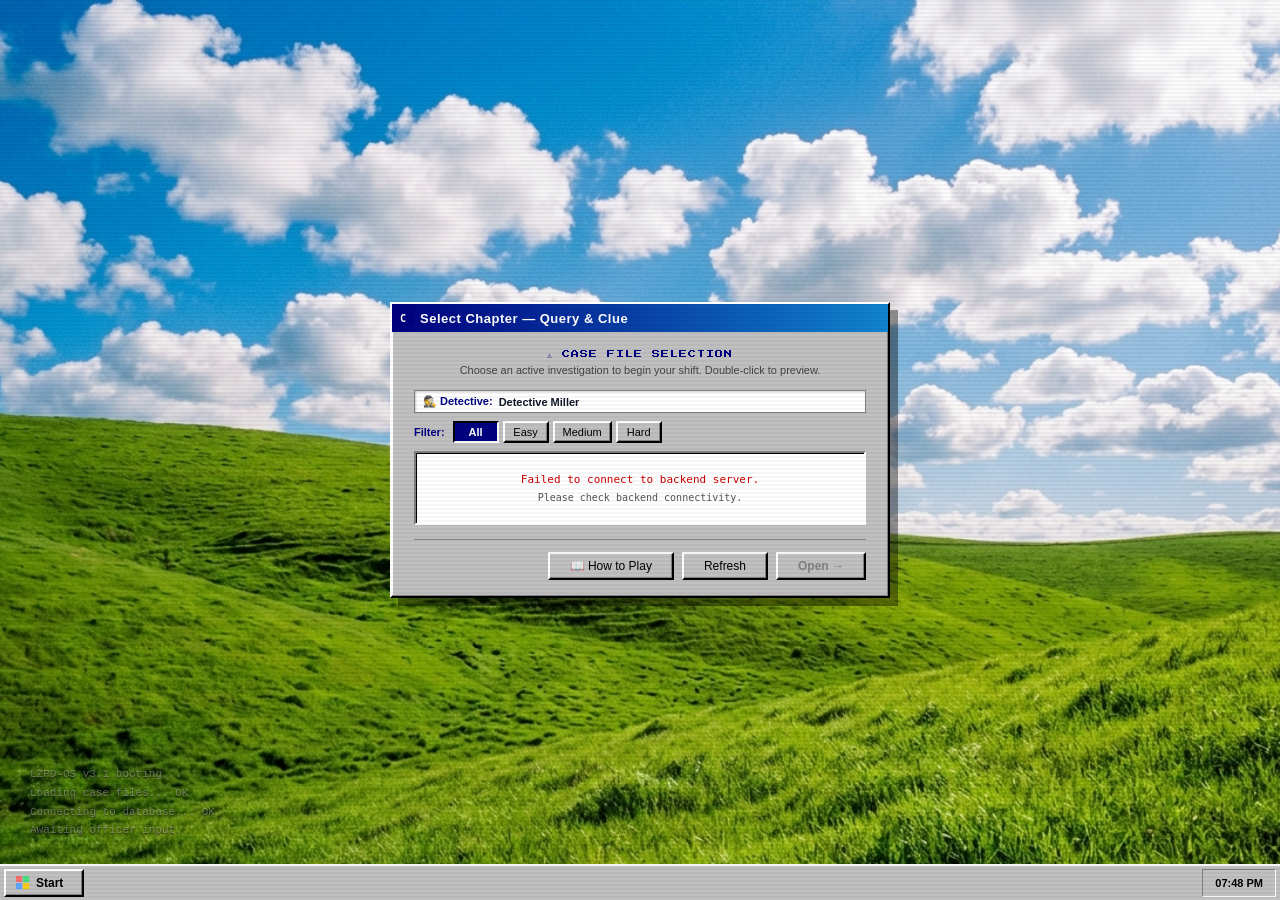
<file: frontend/index.html>
<!DOCTYPE html>
<html lang="en">

<head>
    <meta charset="UTF-8">
    <meta name="viewport" content="width=device-width, initial-scale=1.0">
    <title>Query and Clue — Minor Crimes OS</title>
    <link rel="stylesheet" href="css/style.css?v=8.0">
    <script>
        // Route new sessions to Welcome / Chapter Select screen first
        if (!sessionStorage.getItem('qc_entered') && !window.location.search.includes('desktop')) {
            window.location.replace('welcome.html');
        }
        // Thin bootstrap — app.js overrides these once loaded
        window.highestZ = window.highestZ || 100;
        window.openWindow = window.openWindow || function(id) {
            var win = typeof id === 'string' ? document.getElementById(id) : id;
            if (!win) return;
            window.highestZ = (window.highestZ || 100) + 1;
            win.style.zIndex = window.highestZ;
            win.classList.remove('hidden');
        };
        window.bringToFront = window.openWindow;
    </script>
</head>

<body>

    <!-- INVESTIGATION STAGE TRACKER & EXPERIENCED TOGGLE -->
    <div class="stage-tracker-bar" id="stageTrackerBar">
        <span>DISPATCH</span>
        <span class="stage-indicator active" id="stage1Ind">1. Crime Scene</span>
        <span class="stage-indicator" id="stage2Ind">2. Data Forensics</span>
        <span class="stage-indicator" id="stage3Ind">3. Apprehend Culprit</span>
        <div id="liveObjPills" style="display:flex;gap:4px;margin-left:6px;">
            <span class="obj-pill" id="pillObj1" title="Objective 1: Inspect Evidence">🔍 Clues</span>
            <span class="obj-pill" id="pillObj2" title="Objective 2: Run SQL Query">⚡ SQL</span>
            <span class="obj-pill" id="pillObj3" title="Objective 3: Verify Alibis & Interrogate">⚖️ Alibi</span>
            <span class="obj-pill" id="pillObj4" title="Objective 4: File Warrant">📜 Warrant</span>
        </div>
        <div class="experienced-toggle">
            <label style="cursor:pointer;display:flex;align-items:center;gap:4px;">
                <input type="checkbox" id="chkExperiencedMode">
                <span>Experienced Mode</span>
            </label>
            <button class="retro-btn" id="btnReplayBriefing" style="padding:1px 6px;font-size:10px;margin-left:6px;" title="Re-read Case Dossier">Dossier</button>
            <button class="retro-btn" id="btnOpenHints" style="padding:1px 6px;font-size:10px;margin-left:4px;background:#fef3c7;border-color:#f59e0b;color:#92400e;font-weight:bold;" title="Open Forensic Advisory & Hints" onclick="openWindow('win-hints')">💡 Hints</button>
        </div>
        <button id="stageCollapseBtn" title="Collapse status bar">&#9650;</button>
    </div>

    <div id="desktop">

        <!-- PRECINCT SERVER CONNECTING / WAKEUP BANNER -->
        <div id="precinctConnectingBanner" class="precinct-wakeup-banner" style="display:none;">
            <span>📡</span>
            <span id="precinctConnectingText">Connecting to Police Records Mainframe (Waking up precinct server on Render...)...</span>
        </div>

        <!-- RENDER COLD-START BOOT SCREEN / MODAL -->
        <div id="precinctBootScreen" class="precinct-boot-screen" style="display:none;">
            <div class="retro-window boot-window" style="width: 480px; max-width: 92vw;">
                <div class="titlebar" style="background: linear-gradient(90deg, #1e3a8a, #0284c7);">
                    <div class="titlebar-text">
                        <span>📡 POLICE DEPT MAINFRAME — CONNECTING</span>
                    </div>
                </div>
                <div class="window-body" style="padding: 18px; text-align: center; background: #c0c0c0;">
                    <div style="font-size: 28px; margin-bottom: 8px;">📡</div>
                    <div style="font-weight: bold; font-size: 13px; color: #000080; margin-bottom: 6px;" id="bootStatusHeading">ESTABLISHING ENCRYPTED CONNECTION</div>
                    <div style="font-size: 11px; color: #475569; margin-bottom: 14px;" id="bootStatusText">Connecting to precinct server on Render (free tier cold-start may take 20-40s)...</div>
                    
                    <div class="boot-progress-bar sunken-panel" style="height: 18px; background: #e2e8f0; border-radius: 2px; overflow: hidden; margin-bottom: 12px; position: relative;">
                        <div id="bootProgressBar" style="width: 15%; height: 100%; background: linear-gradient(90deg, #1e3a8a, #0284c7); transition: width 0.4s ease;"></div>
                    </div>

                    <div id="bootRetryContainer" style="display: none; margin-top: 10px;">
                        <div style="color: #b91c1c; font-size: 11.5px; font-weight: bold; margin-bottom: 8px;">Mainframe response delayed. Server may still be spinning up.</div>
                        <button type="button" class="retro-btn primary" id="btnBootRetry" style="padding: 4px 16px; font-weight: bold;">
                            🔄 Retry Connection
                        </button>
                    </div>
                </div>
            </div>
        </div>


        <!-- CASE INTRO SCREEN / BRIEFING OVERLAY -->
        <div class="briefing-overlay" id="briefingOverlay" style="display:none;">
            <div class="briefing-folder">
                <div class="briefing-folder-tab">
                    <span>DEPARTMENT OF POLICE &bull; MINOR CRIMES DIVISION</span>
                    <span class="classified-stamp">TOP SECRET // CLASSIFIED</span>
                </div>
                <div class="briefing-body">
                    <div style="display:flex;justify-content:space-between;align-items:flex-start;">
                        <div>
                            <h2 class="briefing-title" id="briefingTitle">Case #1: The Midnight Ledger</h2>
                            <div class="briefing-meta">
                                <span class="meta-pill" id="briefingDifficulty">DIFFICULTY: EASY</span>
                                <span class="meta-pill" id="briefingType">TYPE: THEFT</span>
                                <span class="meta-pill" id="briefingDate">DATE: 2026-09-10</span>
                            </div>
                        </div>
                    </div>

                    <div class="briefing-narrative" id="briefingNarrative">
                        A critical financial ledger containing proprietary corporate accounting records has vanished from a secured executive office. The primary financial director was found injured, and multiple corporate executives claim inconsistent alibis. 
                    </div>

                    <div class="sql-concept-card" id="briefingSqlConceptCard" style="background:#f0fdf4;border:1px solid #86efac;padding:8px 12px;margin:10px 0;border-radius:2px;font-size:11px;">
                        <div style="font-weight:bold;color:#166534;margin-bottom:2px;" id="conceptCardTitle">💡 SQL Concept Focus: SELECT &amp; WHERE (Difficulty: EASY)</div>
                        <div style="color:#1e293b;line-height:1.4;margin-bottom:4px;" id="conceptCardDesc">Filter suspect movements and timestamps using WHERE predicates to isolate suspect opportunities.</div>
                        <div style="display:flex;gap:6px;align-items:center;">
                            <code style="background:#fff;border:1px solid #cbd5e1;padding:2px 6px;font-size:10px;color:#0369a1;flex:1;overflow:hidden;text-overflow:ellipsis;white-space:nowrap;" id="conceptCardSql">SELECT * FROM access_logs WHERE room = 'Executive Office';</code>
                            <button type="button" class="retro-btn" id="btnPasteConceptSql" style="font-size:10px;padding:2px 8px;font-weight:bold;">📋 Try Template</button>
                        </div>
                    </div>
                    <div class="briefing-tasks">
                        <h4>Mandatory Investigative Objectives:</h4>
                        <ul style="list-style:none;padding-left:0;margin:6px 0;">
                            <li id="objBriefing1" style="margin-bottom:6px;"><span class="obj-check">⬜</span> <strong>Inspect Evidence:</strong> Cross-reference fingerprints, security cards, and discarded items recovered on scene.</li>
                            <li id="objBriefing2" style="margin-bottom:6px;"><span class="obj-check">⬜</span> <strong>Query Access Logs:</strong> Filter access logs, phone records, or transactions for the incident window.</li>
                            <li id="objBriefing3" style="margin-bottom:6px;"><span class="obj-check">⬜</span> <strong>Verify Alibis:</strong> Interrogate suspects and confront them with linked evidence to expose discrepancies.</li>
                            <li id="objBriefing4" style="margin-bottom:6px;"><span class="obj-check">⬜</span> <strong>Execute Warrant:</strong> Identify the guilty suspect and substantiate the motive and method beyond reasonable doubt.</li>
                        </ul>
                    </div>

                    <div class="briefing-actions">
                        <button type="button" class="btn-briefing-skip" id="btnBriefingSkip" style="display:none;">Skip Briefing [Replay]</button>
                        <button type="button" class="btn-briefing-start" id="btnBriefingStart">Begin Investigation &rarr;</button>
                    </div>
                </div>
            </div>
        </div>

        <!-- DESKTOP ICONS (LEFT SIDEBAR) -->
        <div class="desktop-icons">

            <button class="icon-btn" id="btn-icon-guide" aria-label="Detective Guide" data-window="win-guide" onclick="openWindow('win-guide')">
                <svg class="icon-svg" viewBox="0 0 36 36">
                    <rect x="5" y="4" width="26" height="28" rx="2" fill="#1e3a8a" stroke="#000" stroke-width="1.8"/>
                    <rect x="8" y="7" width="20" height="22" fill="#ffffff" stroke="#000" stroke-width="1"/>
                    <circle cx="18" cy="14" r="5" fill="#f59e0b"/>
                    <text x="15" y="17" font-size="9" font-weight="bold" fill="#ffffff" font-family="sans-serif">?</text>
                    <line x1="11" y1="22" x2="25" y2="22" stroke="#1e3a8a" stroke-width="2"/>
                    <line x1="11" y1="26" x2="22" y2="26" stroke="#64748b" stroke-width="1.5"/>
                </svg>
                <span>guide</span>
            </button>

            <button class="icon-btn" id="btn-icon-cases" aria-label="Case Files" data-window="win-manual" onclick="openWindow('win-manual')">
                <svg class="icon-svg" viewBox="0 0 36 36">
                    <path d="M3 8 h10 l3 3 h17 v21 h-30 z" fill="#d97706" stroke="#000" stroke-width="1.8"/>
                    <rect x="6" y="5" width="18" height="12" fill="#fff" stroke="#000" stroke-width="1.2"/>
                    <path d="M3 13 h30 v16 h-30 z" fill="#facc15" stroke="#000" stroke-width="1.8"/>
                    <rect x="13" y="17" width="14" height="6" fill="#dc2626" rx="1"/>
                    <text x="14.5" y="21.5" font-size="4.5" font-weight="bold" fill="#fff" font-family="monospace">CASES</text>
                </svg>
                <span>cases</span>
            </button>

            <button class="icon-btn" id="btn-icon-search" aria-label="SQL Search Terminal" data-window="win-search" onclick="openWindow('win-search')">
                <svg class="icon-svg" viewBox="0 0 36 36">
                    <ellipse cx="15" cy="8" rx="10" ry="3.5" fill="#38bdf8" stroke="#000" stroke-width="1.5"/>
                    <path d="M5 8 v6 a10 3.5 0 0 0 20 0 v-6" fill="#0284c7" stroke="#000" stroke-width="1.5"/>
                    <path d="M5 14 v6 a10 3.5 0 0 0 20 0 v-6" fill="#0369a1" stroke="#000" stroke-width="1.5"/>
                    <circle cx="23" cy="23" r="6.5" fill="#f8fafc" stroke="#000" stroke-width="2"/>
                    <circle cx="23" cy="23" r="4.5" fill="#93c5fd" opacity="0.75"/>
                    <line x1="28" y1="28" x2="33" y2="33" stroke="#000" stroke-width="3.5" stroke-linecap="round"/>
                    <line x1="28" y1="28" x2="33" y2="33" stroke="#f59e0b" stroke-width="1.5" stroke-linecap="round"/>
                </svg>
                <span>search</span>
            </button>

            <button class="icon-btn" id="btn-icon-clues" aria-label="Evidence Board" data-window="win-clues" onclick="openWindow('win-clues')">
                <svg class="icon-svg" viewBox="0 0 36 36">
                    <path d="M3 8 h10 l3 3 h17 v21 h-30 z" fill="#eab308" stroke="#000" stroke-width="1.8"/>
                    <path d="M3 13 h30 v16 h-30 z" fill="#fef08a" stroke="#000" stroke-width="1.5"/>
                    <rect x="5" y="16" width="13" height="6" fill="#dc2626" stroke="#000" stroke-width="1"/>
                    <text x="6" y="21" font-size="5" font-weight="bold" fill="#fff" font-family="monospace">CLUE</text>
                    <circle cx="23" cy="22" r="6" fill="#60a5fa" stroke="#000" stroke-width="2"/>
                    <circle cx="23" cy="22" r="3.5" fill="#93c5fd" opacity="0.8"/>
                    <line x1="27" y1="26" x2="33" y2="32" stroke="#000" stroke-width="3" stroke-linecap="round"/>
                    <line x1="27" y1="26" x2="33" y2="32" stroke="#d97706" stroke-width="1.5" stroke-linecap="round"/>
                </svg>
                <span>clues</span>
            </button>

            <button class="icon-btn" id="btn-icon-suspects" aria-label="Suspects" data-window="win-suspects" onclick="openWindow('win-suspects')">
                <svg class="icon-svg" viewBox="0 0 36 36">
                    <rect x="5" y="5" width="26" height="26" rx="2" fill="#f8fafc" stroke="#000" stroke-width="1.8"/>
                    <rect x="5" y="5" width="26" height="6.5" fill="#1e3a8a"/>
                    <rect x="14" y="3" width="8" height="4" rx="1" fill="#94a3b8" stroke="#000" stroke-width="1"/>
                    <rect x="8" y="14" width="9" height="12" fill="#e2e8f0" stroke="#000" stroke-width="1"/>
                    <circle cx="12.5" cy="18" r="2.5" fill="#1e293b"/>
                    <path d="M9.5 25 a3 3 0 0 1 6 0 z" fill="#1e293b"/>
                    <line x1="20" y1="15" x2="27" y2="15" stroke="#dc2626" stroke-width="1.5"/>
                    <line x1="20" y1="19" x2="27" y2="19" stroke="#64748b" stroke-width="1.2"/>
                    <line x1="20" y1="23" x2="25" y2="23" stroke="#64748b" stroke-width="1.2"/>
                </svg>
                <span>suspects</span>
            </button>

            <button class="icon-btn" id="btn-icon-arrest" aria-label="Make Arrest" data-window="win-arrest" onclick="openWindow('win-arrest')">
                <svg class="icon-svg" viewBox="0 0 36 36">
                    <circle cx="11" cy="20" r="7.5" fill="none" stroke="#000" stroke-width="2.5"/>
                    <circle cx="11" cy="20" r="5" fill="#94a3b8"/>
                    <circle cx="25" cy="20" r="7.5" fill="none" stroke="#000" stroke-width="2.5"/>
                    <circle cx="25" cy="20" r="5" fill="#cbd5e1"/>
                    <rect x="14" y="18.5" width="8" height="3" rx="1" fill="#f8fafc" stroke="#000" stroke-width="1.2"/>
                    <polygon points="18,3 20,8 25,8 21,12 23,17 18,14 13,17 15,12 11,8 16,8" fill="#eab308" stroke="#000" stroke-width="1"/>
                </svg>
                <span>arrest</span>
            </button>

            <button class="icon-btn" id="btn-icon-notepad" aria-label="Notepad" data-window="win-notepad" onclick="openWindow('win-notepad')">
                <svg class="icon-svg" viewBox="0 0 36 36">
                    <rect x="8" y="5" width="20" height="26" rx="2" fill="#fef08a" stroke="#000" stroke-width="1.8"/>
                    <line x1="6" y1="9" x2="10" y2="9" stroke="#000" stroke-width="2" stroke-linecap="round"/>
                    <line x1="6" y1="14" x2="10" y2="14" stroke="#000" stroke-width="2" stroke-linecap="round"/>
                    <line x1="6" y1="19" x2="10" y2="19" stroke="#000" stroke-width="2" stroke-linecap="round"/>
                    <line x1="6" y1="24" x2="10" y2="24" stroke="#000" stroke-width="2" stroke-linecap="round"/>
                    <line x1="12" y1="11" x2="24" y2="11" stroke="#3b82f6" stroke-width="1"/>
                    <line x1="12" y1="16" x2="24" y2="16" stroke="#3b82f6" stroke-width="1"/>
                    <line x1="12" y1="21" x2="22" y2="21" stroke="#3b82f6" stroke-width="1"/>
                    <polygon points="20,29 22,27 32,17 34,19 24,29" fill="#f97316" stroke="#000" stroke-width="1"/>
                    <polygon points="18,31 20,29 22,27" fill="#fed7aa" stroke="#000" stroke-width="0.8"/>
                    <polygon points="18,31 19,30 19,31" fill="#000"/>
                </svg>
                <span>notepad</span>
            </button>

            <button class="icon-btn" id="btn-icon-messages" aria-label="Messages from Captain" data-window="win-messages" onclick="openWindow('win-messages')" style="position:relative;">
                <span id="msgUnreadBadge" class="msg-unread-badge" style="display:none;">1</span>
                <svg class="icon-svg" viewBox="0 0 36 36">
                    <rect x="4" y="9" width="28" height="19" rx="2" fill="#ffffff" stroke="#000" stroke-width="1.8"/>
                    <path d="M4 10 L18 20 L32 10" fill="none" stroke="#000" stroke-width="1.8"/>
                    <path d="M4 27 L13 18" stroke="#94a3b8" stroke-width="1.5"/>
                    <path d="M32 27 L23 18" stroke="#94a3b8" stroke-width="1.5"/>
                    <circle cx="28" cy="8" r="4.5" fill="#dc2626" stroke="#fff" stroke-width="1"/>
                    <text x="26.5" y="10.5" font-size="6" font-weight="bold" fill="#fff" font-family="monospace">!</text>
                </svg>
                <span>messages</span>
            </button>

            <button class="icon-btn" id="btn-icon-browser" data-window="win-browser" onclick="openWindow('win-browser')">
                <svg class="icon-svg" viewBox="0 0 36 36">
                    <circle cx="18" cy="18" r="13" fill="#0284c7" stroke="#000" stroke-width="1.8"/>
                    <path d="M12 11 q4 2 3 6 q-2 3 2 5 q4 1 5 -4 q2 2 4 -2" fill="#22c55e"/>
                    <path d="M14 26 q4 -1 5 -4 q3 2 4 4" fill="#22c55e"/>
                    <ellipse cx="18" cy="18" rx="13" ry="5" fill="none" stroke="#bae6fd" stroke-width="1"/>
                    <ellipse cx="18" cy="18" rx="5" ry="13" fill="none" stroke="#bae6fd" stroke-width="1"/>
                    <ellipse cx="18" cy="18" rx="16" ry="6" fill="none" stroke="#f59e0b" stroke-width="1.5" transform="rotate(-25 18 18)"/>
                </svg>
                <span>browser</span>
            </button>

            <button class="icon-btn" id="btn-icon-music" aria-label="Music Player" data-window="win-music" onclick="openWindow('win-music')">
                <svg class="icon-svg" viewBox="0 0 36 36">
                    <circle cx="18" cy="18" r="14" fill="#e2e8f0" stroke="#000" stroke-width="1.8"/>
                    <circle cx="18" cy="18" r="9" fill="none" stroke="#cbd5e1" stroke-width="1"/>
                    <path d="M7 11 a14 14 0 0 1 10 -6" stroke="#38bdf8" stroke-width="2" fill="none"/>
                    <path d="M29 25 a14 14 0 0 1 -10 6" stroke="#ec4899" stroke-width="2" fill="none"/>
                    <circle cx="18" cy="18" r="4.5" fill="#f8fafc" stroke="#000" stroke-width="1.5"/>
                    <circle cx="18" cy="18" r="2" fill="#000"/>
                    <path d="M24 6 v9 a2.5 2.5 0 1 1 -2 -2.4 v-6.6 h4" fill="#2563eb" stroke="#000" stroke-width="1"/>
                </svg>
                <span>music</span>
            </button>

            <button class="icon-btn" id="btn-icon-leaderboard" aria-label="Leaderboard" data-window="win-leaderboard" onclick="openWindow('win-leaderboard')">
                <svg class="icon-svg" viewBox="0 0 36 36">
                    <circle cx="18" cy="18" r="16" fill="#fef3c7" stroke="#d97706" stroke-width="2"/>
                    <path d="M12 12 h12 v6 c0 4 -3 7 -6 7 s-6 -3 -6 -7 z" fill="#f59e0b"/>
                    <path d="M16 25 h4 v4 h-4 z" fill="#d97706"/>
                    <path d="M14 29 h8 v2 h-8 z" fill="#b45309"/>
                    <path d="M10 14 h-2 c0 3 2 4 4 4" fill="none" stroke="#d97706" stroke-width="1.5"/>
                    <path d="M26 14 h2 c0 3 -2 4 -4 4" fill="none" stroke="#d97706" stroke-width="1.5"/>
                </svg>
                <span>honors</span>
            </button>
            <button class="icon-btn" id="btn-icon-settings" aria-label="Settings" data-window="win-settings" onclick="openWindow('win-settings')">
                <svg class="icon-svg" viewBox="0 0 36 36">
                    <circle cx="23" cy="22" r="7.5" fill="#94a3b8" stroke="#000" stroke-width="1.5"/>
                    <circle cx="23" cy="22" r="2.8" fill="#e2e8f0" stroke="#000" stroke-width="1.2"/>
                    <circle cx="14" cy="15" r="8.5" fill="#0284c7" stroke="#000" stroke-width="1.8"/>
                    <path d="M14 4 v3 M14 23 v3 M3 15 h3 M22 15 h3 M6 7 l2 2 M20 21 l2 2 M6 23 l2 -2 M20 7 l2 -2" stroke="#000" stroke-width="2.5"/>
                    <circle cx="14" cy="15" r="3.5" fill="#f8fafc" stroke="#000" stroke-width="1.5"/>
                </svg>
                <span>settings</span>
            </button>

            <button class="icon-btn" id="btn-icon-exit" onclick="if(confirm('Return to Chapter Select?')) { sessionStorage.removeItem('qc_entered'); window.location.href='welcome.html'; }">
                <svg class="icon-svg" viewBox="0 0 36 36">
                    <rect x="5" y="5" width="26" height="20" rx="2" fill="#cbd5e1" stroke="#000" stroke-width="1.8"/>
                    <rect x="8" y="8" width="20" height="14" fill="#0f172a"/>
                    <polygon points="14,25 22,25 24,28 12,28" fill="#94a3b8" stroke="#000" stroke-width="1.5"/>
                    <circle cx="18" cy="15" r="4.5" fill="none" stroke="#ef4444" stroke-width="1.8"/>
                    <line x1="18" y1="11" x2="18" y2="15" stroke="#ef4444" stroke-width="1.8" stroke-linecap="round"/>
                </svg>
                <span>exit</span>
            </button>

        </div>


        <!-- WINDOW 0: FIELD GUIDE / HOW TO PLAY -->
        <div class="retro-window hidden" id="win-guide" style="width: 640px; height: 500px; top: 40px; left: 160px;">
            <div class="titlebar" style="background: linear-gradient(90deg, #1e3a8a, #0284c7);">
                <div class="titlebar-text">
                    <svg width="14" height="14" viewBox="0 0 16 16"><rect width="16" height="16" fill="#f59e0b"/><text x="4" y="12" fill="#000" font-size="11" font-weight="bold">?</text></svg>
                    <span>Detective Field Manual — How to Play &amp; Navigate</span>
                </div>
                <div class="titlebar-controls">
                    <button class="win-btn btn-min">_</button>
                    <button class="win-btn btn-close" data-target="win-guide">X</button>
                </div>
            </div>
            <div class="window-body" style="background: #c0c0c0; padding: 10px; display: flex; flex-direction: column; gap: 8px;">
                <div class="sunken-panel" style="background: #fff; padding: 14px; flex: 1; overflow-y: auto; font-size: 12px; line-height: 1.55; color: #1e293b;">
                    <div style="display:flex; align-items:center; gap:10px; border-bottom: 2px solid #000080; padding-bottom: 8px; margin-bottom: 12px;">
                        <span style="font-size: 26px;">🕵️</span>
                        <div>
                            <h2 style="margin: 0; color: #000080; font-size: 15px;">WELCOME TO MINOR CRIMES OS</h2>
                            <div style="font-size: 11px; color: #64748b;">The official field handbook for rookie detectives</div>
                        </div>
                    </div>

                    <div style="background: #eff6ff; border-left: 4px solid #0284c7; padding: 8px 12px; margin-bottom: 14px; font-size: 11px;">
                        <strong>Game Objective:</strong> A crime has occurred in Los Zorangeles. Multiple suspects may present suspicious or conflicting stories, but only the guilty party's alibi directly collapses under forensic records and timestamped evidence. Use SQL queries to explore the police database, uncover the contradiction, and submit an arrest warrant to win!
                    </div>

                    <h3 style="color: #000080; margin: 12px 0 6px 0; font-size: 13px;">🧭 1. Desktop &amp; Taskbar Navigation</h3>
                    <p style="margin-bottom: 6px;">Use either the <strong>Left Desktop Icons</strong> or the <strong>Bottom Taskbar Buttons</strong> to toggle windows:</p>
                    <div style="display: grid; grid-template-columns: 1fr 1fr; gap: 8px; margin-bottom: 14px;">
                        <div style="background: #f8fafc; border: 1px solid #cbd5e1; padding: 8px; border-radius: 2px;">
                            <strong style="color: #0f172a;">📁 Cases</strong>
                            <div style="font-size: 11px; color: #475569;">Read current case details, switch to another crime, or generate procedural AI cases.</div>
                        </div>
                        <div style="background: #f8fafc; border: 1px solid #cbd5e1; padding: 8px; border-radius: 2px;">
                            <strong style="color: #0f172a;">📁 Clues</strong>
                            <div style="font-size: 11px; color: #475569;">Inspect forensic lab items, crime scenes, recovery locations, and physical evidence.</div>
                        </div>
                        <div style="background: #f8fafc; border: 1px solid #cbd5e1; padding: 8px; border-radius: 2px;">
                            <strong style="color: #0f172a;">👤 Suspects</strong>
                            <div style="font-size: 11px; color: #475569;">Review suspect occupations, relationship to victim, motives, and claimed alibis.</div>
                        </div>
                        <div style="background: #f8fafc; border: 1px solid #cbd5e1; padding: 8px; border-radius: 2px;">
                            <strong style="color: #0f172a;">🔍 Search Tables (SQL)</strong>
                            <div style="font-size: 11px; color: #475569;">Your primary investigative tool! Run SQL queries against evidence, access logs, and phone logs.</div>
                        </div>
                        <div style="background: #f8fafc; border: 1px solid #cbd5e1; padding: 8px; border-radius: 2px;">
                            <strong style="color: #0f172a;">👮 Arrest Warrant</strong>
                            <div style="font-size: 11px; color: #475569;">Once you uncover the contradictory evidence, file the official warrant to solve the case!</div>
                        </div>
                        <div style="background: #f8fafc; border: 1px solid #cbd5e1; padding: 8px; border-radius: 2px;">
                            <strong style="color: #0f172a;">📝 Notepad</strong>
                            <div style="font-size: 11px; color: #475569;">6-page detective scratchpad with highlighters to compare suspect times and log queries.</div>
                        </div>
                    </div>

                    <h3 style="color: #000080; margin: 12px 0 6px 0; font-size: 13px;">🔍 2. Database Schema Reference &amp; Table Relationships</h3>
                    <p style="margin-bottom: 6px; font-size: 11px;">All queries are executed against the precinct MySQL database. <strong>Case Scope Rule:</strong> Every query must filter by <code>WHERE case_id = {CASE_ID}</code> to access records for the active case.</p>
                    
                    <table style="width: 100%; border-collapse: collapse; font-size: 10.5px; margin-bottom: 12px; font-family: monospace;">
                        <tr style="background: #e2e8f0; text-align: left;">
                            <th style="padding: 4px 6px; border: 1px solid #cbd5e1;">Table</th>
                            <th style="padding: 4px 6px; border: 1px solid #cbd5e1;">Real Columns</th>
                            <th style="padding: 4px 6px; border: 1px solid #cbd5e1;">Keys &amp; Relationships</th>
                        </tr>
                        <tr>
                            <td style="padding: 4px 6px; border: 1px solid #cbd5e1; font-weight: bold; color: #0284c7;">suspects</td>
                            <td style="padding: 4px 6px; border: 1px solid #cbd5e1;">suspect_id, name, age, occupation, relationship_to_victim, motive, alibi, case_id</td>
                            <td style="padding: 4px 6px; border: 1px solid #cbd5e1;">PK: <code>suspect_id</code>. Primary entity for joins.</td>
                        </tr>
                        <tr style="background: #f8fafc;">
                            <td style="padding: 4px 6px; border: 1px solid #cbd5e1; font-weight: bold; color: #0284c7;">access_logs</td>
                            <td style="padding: 4px 6px; border: 1px solid #cbd5e1;">log_id, suspect_id, location, access_time, exit_time, case_id</td>
                            <td style="padding: 4px 6px; border: 1px solid #cbd5e1;">FK: <code>suspect_id &rarr; suspects.suspect_id</code>. Verifies presence.</td>
                        </tr>
                        <tr>
                            <td style="padding: 4px 6px; border: 1px solid #cbd5e1; font-weight: bold; color: #0284c7;">phone_records</td>
                            <td style="padding: 4px 6px; border: 1px solid #cbd5e1;">record_id, caller_suspect_id, receiver_suspect_id, call_time, call_duration, case_id</td>
                            <td style="padding: 4px 6px; border: 1px solid #cbd5e1;">FKs: <code>caller_suspect_id</code> &amp; <code>receiver_suspect_id</code>.</td>
                        </tr>
                        <tr style="background: #f8fafc;">
                            <td style="padding: 4px 6px; border: 1px solid #cbd5e1; font-weight: bold; color: #0284c7;">evidence</td>
                            <td style="padding: 4px 6px; border: 1px solid #cbd5e1;">evidence_id, description, location, evidence_type, date_found, case_id</td>
                            <td style="padding: 4px 6px; border: 1px solid #cbd5e1;">Forensics, access cards, and physical artifacts.</td>
                        </tr>
                        <tr>
                            <td style="padding: 4px 6px; border: 1px solid #cbd5e1; font-weight: bold; color: #0284c7;">transactions</td>
                            <td style="padding: 4px 6px; border: 1px solid #cbd5e1;">transaction_id, suspect_id, amount, transaction_date, description, case_id</td>
                            <td style="padding: 4px 6px; border: 1px solid #cbd5e1;">FK: <code>suspect_id &rarr; suspects.suspect_id</code>. Financial motives.</td>
                        </tr>
                        <tr style="background: #f8fafc;">
                            <td style="padding: 4px 6px; border: 1px solid #cbd5e1; font-weight: bold; color: #0284c7;">timeline_events</td>
                            <td style="padding: 4px 6px; border: 1px solid #cbd5e1;">event_id, event_time, description, location, case_id</td>
                            <td style="padding: 4px 6px; border: 1px solid #cbd5e1;">Official chronology of movements on incident date.</td>
                        </tr>
                        <tr>
                            <td style="padding: 4px 6px; border: 1px solid #cbd5e1; font-weight: bold; color: #0284c7;">crime_scenes</td>
                            <td style="padding: 4px 6px; border: 1px solid #cbd5e1;">scene_id, name, location, description, case_id</td>
                            <td style="padding: 4px 6px; border: 1px solid #cbd5e1;">Key locations &amp; incident investigation points.</td>
                        </tr>
                        <tr style="background: #f8fafc;">
                            <td style="padding: 4px 6px; border: 1px solid #cbd5e1; font-weight: bold; color: #0284c7;">victims</td>
                            <td style="padding: 4px 6px; border: 1px solid #cbd5e1;">victim_id, name, age, occupation, cause_of_crime, case_id</td>
                            <td style="padding: 4px 6px; border: 1px solid #cbd5e1;">Target entity, damages incurred, or mechanism of harm.</td>
                        </tr>
                    </table>

                    <h3 style="color: #000080; margin: 12px 0 6px 0; font-size: 13px;">⚡ 3. 1-Click Starter Queries &amp; JOIN Examples</h3>
                    <p style="margin-bottom: 6px; font-size: 11px;">Click any button to paste directly into your active SQL query workbench:</p>
                    <div style="display: flex; flex-direction: column; gap: 6px; margin-bottom: 14px;">
                        <div style="display:flex; justify-content:space-between; align-items:center; background:#f8fafc; border:1px solid #cbd5e1; padding:6px 10px;">
                            <code style="font-size:10.5px;">SELECT suspect_id, name, occupation, alibi FROM suspects WHERE case_id = {CASE_ID};</code>
                            <button class="retro-btn btn-paste-query" data-sql="SELECT suspect_id, name, occupation, alibi FROM suspects WHERE case_id = {CASE_ID};" style="font-size:10px; padding:2px 8px;">Try in Search</button>
                        </div>
                        <div style="display:flex; justify-content:space-between; align-items:center; background:#f8fafc; border:1px solid #cbd5e1; padding:6px 10px;">
                            <code style="font-size:10.5px;">SELECT s.name, a.location, a.access_time FROM access_logs a JOIN suspects s ON a.suspect_id = s.suspect_id WHERE a.case_id = {CASE_ID} ORDER BY a.access_time;</code>
                            <button class="retro-btn btn-paste-query" data-sql="SELECT s.name, a.location, a.access_time FROM access_logs a JOIN suspects s ON a.suspect_id = s.suspect_id WHERE a.case_id = {CASE_ID} ORDER BY a.access_time;" style="font-size:10px; padding:2px 8px;">Try in Search</button>
                        </div>
                        <div style="display:flex; justify-content:space-between; align-items:center; background:#f8fafc; border:1px solid #cbd5e1; padding:6px 10px;">
                            <code style="font-size:10.5px;">SELECT c.name AS caller, r.name AS receiver, p.call_time FROM phone_records p JOIN suspects c ON p.caller_suspect_id = c.suspect_id JOIN suspects r ON p.receiver_suspect_id = r.suspect_id WHERE p.case_id = {CASE_ID};</code>
                            <button class="retro-btn btn-paste-query" data-sql="SELECT c.name AS caller, r.name AS receiver, p.call_time FROM phone_records p JOIN suspects c ON p.caller_suspect_id = c.suspect_id JOIN suspects r ON p.receiver_suspect_id = r.suspect_id WHERE p.case_id = {CASE_ID};" style="font-size:10px; padding:2px 8px;">Try in Search</button>
                        </div>
                        <div style="display:flex; justify-content:space-between; align-items:center; background:#f8fafc; border:1px solid #cbd5e1; padding:6px 10px;">
                            <code style="font-size:10.5px;">SELECT s.name, t.amount, t.description FROM transactions t JOIN suspects s ON t.suspect_id = s.suspect_id WHERE t.case_id = {CASE_ID} ORDER BY t.amount DESC;</code>
                            <button class="retro-btn btn-paste-query" data-sql="SELECT s.name, t.amount, t.description FROM transactions t JOIN suspects s ON t.suspect_id = s.suspect_id WHERE t.case_id = {CASE_ID} ORDER BY t.amount DESC;" style="font-size:10px; padding:2px 8px;">Try in Search</button>
                        </div>
                        <div style="display:flex; justify-content:space-between; align-items:center; background:#f8fafc; border:1px solid #cbd5e1; padding:6px 10px;">
                            <code style="font-size:10.5px;">SELECT evidence_type, description, location FROM evidence WHERE case_id = {CASE_ID};</code>
                            <button class="retro-btn btn-paste-query" data-sql="SELECT evidence_type, description, location FROM evidence WHERE case_id = {CASE_ID};" style="font-size:10px; padding:2px 8px;">Try in Search</button>
                        </div>
                    </div>

                    <h3 style="color: #000080; margin: 12px 0 6px 0; font-size: 13px;">🎯 4. Step-by-Step Walkthrough to Win</h3>
                    <ol style="padding-left: 18px; margin: 0; font-size: 11px; display:flex; flex-direction:column; gap:6px;">
                        <li><strong>Step 1:</strong> Read the case briefing and forensic report in <strong>Clues</strong>. Note the incident timeline and location.</li>
                        <li><strong>Step 2:</strong> Check each suspect's <strong>Alibi</strong> in <strong>Suspects</strong> (e.g. "Claims they were at home at 21:00").</li>
                        <li><strong>Step 3:</strong> Query <code>access_logs</code> or <code>phone_records</code> for that time. Look for someone who lied about their whereabouts!</li>
                        <li><strong>Step 4:</strong> Open <strong>Arrest</strong>, select the suspect, explain why their alibi fails, and click <strong>Submit Arrest Warrant</strong>.</li>
                    </ol>
                </div>

                <div style="display: flex; justify-content: space-between; align-items: center; padding-top: 4px;">
                    <span style="font-size: 11px; color: #475569;">💡 Tip: You can reopen this guide anytime from the taskbar or desktop!</span>
                    <button class="retro-btn primary" onclick="document.getElementById('win-guide').classList.add('hidden');openWindow('win-search');" style="font-weight: bold; padding: 4px 16px;">
                        Open SQL Search →
                    </button>
                </div>
            </div>
        </div>

        <!-- WINDOW 1: SEARCH TABLES (SQL QUERY EDITOR) -->
        <div class="retro-window hidden" id="win-search">
            <div class="titlebar">
                <div class="titlebar-text">
                    <svg width="14" height="14" viewBox="0 0 16 16"><rect width="16" height="16" fill="#000080"/><text x="2" y="12" fill="#fff" font-size="10">Q</text></svg>
                    <span>Search Tables</span>
                </div>
                <div class="titlebar-controls">
                    <button class="win-btn btn-min">_</button>
                    <button class="win-btn btn-close" data-target="win-search">X</button>
                </div>
            </div>
            <div class="window-body">
                <div class="retro-tabs">
                    <div class="tab-item active">Tab 1</div>
                    <div class="tab-item">Tab 2</div>
                    <div class="tab-item">Tab 3</div>
                    <div class="tab-item">Tab 4</div>
                    <div class="tab-item">Tab 5</div>
                </div>

                <textarea class="sunken-panel sql-area" id="sqlQuery" placeholder="Enter query... (e.g. SELECT * FROM suspects WHERE case_id = 1;)"></textarea>
                <div id="activeCaseSqlHint" style="font-size: 10.5px; color: #1e3a8a; font-weight: bold; margin-top: 3px; font-family: monospace; background: #e0f2fe; padding: 2px 6px; border-left: 3px solid #0284c7;">🔒 Scoped to Case #1 — queries auto-isolate this case</div>

                <!-- QUICK SCHEMA REFERENCE DRAWER -->
                <div class="schema-drawer" id="schemaDrawer">
                    <div class="schema-drawer-header">
                        <span style="font-weight:bold;color:#1e3a8a;">📁 Database Schema Cheat Sheet:</span>
                        <span style="font-size:10px;color:#64748b;">(Click column pill to insert into query, or template)</span>
                    </div>
                    <div class="schema-table-tabs" id="schemaTableTabs">
                        <button type="button" class="schema-tab active" data-table="suspects">suspects</button>
                        <button type="button" class="schema-tab" data-table="access_logs">access_logs</button>
                        <button type="button" class="schema-tab" data-table="evidence">evidence</button>
                        <button type="button" class="schema-tab" data-table="transactions">transactions</button>
                        <button type="button" class="schema-tab" data-table="phone_records">phone_records</button>
                        <button type="button" class="schema-tab" data-table="timeline_events">timeline_events</button>
                        <button type="button" class="schema-tab" data-table="crime_scenes">crime_scenes</button>
                        <button type="button" class="schema-tab" data-table="victims">victims</button>
                    </div>
                    <div class="schema-pills-container" id="schemaPillsContainer">
                        <!-- Populated by initSchemaDrawer() -->
                    </div>
                </div>

                <div class="query-toolbar">
                    <button class="retro-btn" id="btnViewHistory">View History</button>
                    <label style="font-size: 11px; display: flex; align-items: center; gap: 4px;">
                        <input type="checkbox" id="chkSaveTable"> Save Table
                    </label>
                    <button type="button" class="retro-btn" id="btnPinToNotepad" title="Pin query results to Detective Notepad" style="font-size: 11px;">📌 Pin to Notes</button>
                    <button class="retro-btn" id="executeQuery" style="font-weight: bold;">Submit</button>
                </div>

                <div style="font-size: 11px; margin-bottom: 4px; display: flex; justify-content: space-between;">
                    <span id="queryStatus">Ready.</span>
                    <span id="executionTime"></span>
                </div>

                <div class="results-grid sunken-panel">
                    <table class="retro-table" id="resultsTable">
                        <thead id="resultsHead">
                            <tr><th>Status</th><th>Message</th></tr>
                        </thead>
                        <tbody id="resultsBody">
                            <tr><td>INFO</td><td>Enter a SELECT query above and click Submit.</td></tr>
                        </tbody>
                    </table>
                </div>
            </div>
        </div>

        <!-- WINDOW 1B: SQL QUERY HISTORY -->
        <div class="retro-window hidden" id="win-history" style="width: 500px; height: 380px; top: 120px; left: 200px;">
            <div class="titlebar">
                <div class="titlebar-text">
                    <svg width="14" height="14" viewBox="0 0 16 16"><rect width="16" height="16" fill="#1e3a8a"/><text x="2" y="12" fill="#fff" font-size="10">📜</text></svg>
                    <span>SQL Query History</span>
                </div>
                <div class="titlebar-controls">
                    <button class="win-btn btn-min">_</button>
                    <button class="win-btn btn-close" data-target="win-history">X</button>
                </div>
            </div>
            <div class="window-body" style="display:flex; flex-direction:column; gap:8px; height:calc(100% - 30px); box-sizing:border-box;">
                <div style="font-size:11px; color:#333;">Select a previous query to load it directly into your active editor tab:</div>
                <div class="sunken-panel" id="historyListContainer" style="flex:1; overflow-y:auto; background:#ffffff; padding:6px; display:flex; flex-direction:column; gap:6px;">
                    <!-- Rendered by app.js -->
                </div>
                <div style="display:flex; justify-content:space-between; align-items:center; padding-top:4px;">
                    <button class="retro-btn" id="btnClearHistory" style="font-size:11px;">Clear History</button>
                    <button class="retro-btn" onclick="document.getElementById('win-history').classList.add('hidden')" style="font-size:11px; min-width:70px;">Close</button>
                </div>
            </div>
        </div>

        <!-- WINDOW 2: CLUE EXPLORER -->
        <div class="retro-window hidden" id="win-clues">
            <div class="titlebar">
                <div class="titlebar-text">
                    <svg width="14" height="14" viewBox="0 0 16 16"><rect width="16" height="16" fill="#ca8a04"/><text x="2" y="12" fill="#fff" font-size="10">C</text></svg>
                    <span>Clue Explorer</span>
                </div>
                <div class="titlebar-controls">
                    <button class="win-btn btn-min">_</button>
                    <button class="win-btn btn-close" data-target="win-clues">X</button>
                </div>
            </div>
            <div class="window-body">
                <div class="clue-grid" id="clueGrid">
                    <div style="padding:12px;font-size:11px;color:#555;">Loading evidence...</div>
                </div>
            </div>
        </div>

        <!-- WINDOW 2B: FORENSIC EVIDENCE VIEWER -->
        <div class="retro-window hidden" id="win-evidence-detail" style="width: 520px; height: 370px; top: 80px; left: 240px;">
            <div class="titlebar" style="background: linear-gradient(90deg, #1e3a8a, #0369a1);">
                <div class="titlebar-text">
                    <svg width="14" height="14" viewBox="0 0 16 16"><rect width="16" height="16" fill="#0369a1"/><text x="2" y="12" fill="#fff" font-size="10">🔬</text></svg>
                    <span id="evidenceViewerTitle">Forensic Clue Inspector</span>
                </div>
                <div class="titlebar-controls">
                    <button class="win-btn btn-min">_</button>
                    <button class="win-btn btn-close" data-target="win-evidence-detail">X</button>
                </div>
            </div>
            <div class="window-body" style="background:#c0c0c0;padding:10px;">
                <div style="display:flex;gap:12px;height:100%;box-sizing:border-box;">
                    <!-- Animated Evidence CRT Screen -->
                    <div style="display:flex;flex-direction:column;align-items:center;gap:6px;width:170px;">
                        <div class="crt-screen" id="evidenceCrtPhoto">
                            <!-- Injected animated SVG photo -->
                        </div>
                        <div style="font-size:9px;font-family:monospace;color:#166534;font-weight:bold;text-align:center;" id="evidenceScanStatus">
                            ● SCAN: COMPLETE
                        </div>
                    </div>
                    <!-- Evidence Metadata & Report -->
                    <div style="flex:1;display:flex;flex-direction:column;gap:6px;overflow-y:auto;background:#e5e5e5;padding:8px;border:1px solid #808080;">
                        <div style="display:flex;justify-content:space-between;align-items:center;border-bottom:1px solid #808080;padding-bottom:3px;">
                            <span id="evidenceTag" style="font-size:10px;font-weight:bold;background:#b91c1c;color:#fff;padding:2px 6px;border:1px solid #000;">EXHIBIT</span>
                            <span id="evidenceDate" style="font-size:10px;color:#444;font-family:monospace;">CASE RECORD</span>
                        </div>
                        <div>
                            <div style="font-size:9px;color:#555;text-transform:uppercase;font-weight:bold;">Classification:</div>
                            <div id="evidenceName" style="font-size:12px;font-weight:bold;color:#000080;line-height:1.2;">Loading item...</div>
                        </div>
                        <div>
                            <div style="font-size:9px;color:#555;text-transform:uppercase;font-weight:bold;">Location Recovered:</div>
                            <div id="evidenceLocation" style="font-size:11px;color:#111;background:#fff;padding:2px 6px;border:1px solid #808080;">-</div>
                        </div>
                        <div style="flex:1;">
                            <div style="font-size:9px;color:#555;text-transform:uppercase;font-weight:bold;">Forensic Analysis / Notes:</div>
                            <div id="evidenceDesc" style="font-size:11px;line-height:1.4;color:#111;background:#fff;padding:6px;border:1px solid #808080;height:95px;overflow-y:auto;">
                                Click on any clue card to inspect forensic details.
                            </div>
                        </div>
                        <div style="display:flex;justify-content:flex-end;gap:6px;margin-top:2px;">
                            <button type="button" class="retro-btn" id="btnPinEvidenceToNotes" style="font-size:11px;" title="Pin exhibit details to Detective Notepad">📌 Pin to Notes</button>
                            <button class="retro-btn" onclick="document.getElementById('win-evidence-detail').classList.add('hidden');if(typeof updateTaskbar==='function')updateTaskbar();">Close Inspector</button>
                        </div>
                    </div>
                </div>
            </div>
        </div>

        <!-- WINDOW 3: SUBMIT ARREST WARRANT & INTERROGATION -->
        <div class="retro-window hidden" id="win-arrest" style="width: 660px; max-width: 95vw;">
            <div class="titlebar">
                <div class="titlebar-text">
                    <span>Interrogation &amp; Arrest Warrant</span>
                </div>
                <div class="titlebar-controls">
                    <button class="win-btn btn-min">_</button>
                    <button class="win-btn btn-close" data-target="win-arrest">X</button>
                </div>
            </div>
            <div class="window-body" style="max-height: 80vh; overflow-y: auto;">
                <div class="warrant-paper">
                    <div style="font-size: 10px; display: flex; justify-content: space-between;">
                        <span id="warrantFormId">FORM MC-W841 - OFFICIAL APPREHENSION ORDER</span>
                        <span id="warrantCaseNo">Case No. #1</span>
                    </div>

                    <div class="warrant-title" id="warrantHeaderTitle">
                        Los Zorangeles Police Department<br>
                        <span style="font-size: 13px; font-weight: normal;">Minor Crimes &amp; Financial Fraud Squad</span><br><br>
                        APPREHENSION &amp; ARREST DOSSIER
                    </div>

                    <div class="arrest-steps-container">
                        <!-- STEP 1: SELECT SUSPECT -->
                        <div>
                            <label style="font-weight: bold; font-size: 12px; color: #1e3a8a; display: block; margin-bottom: 4px;">
                                STEP 1: Select Prime Suspect to Interrogate / Arrest
                            </label>
                            <div class="suspect-picker-grid" id="arrestSuspectPickerGrid">
                                <div style="font-size:11px;color:#666;">Loading suspects...</div>
                            </div>
                            <!-- Hidden select retained for backward compatibility -->
                            <select id="accusedSuspect" style="display:none;">
                                <option value="">-- Select Suspect --</option>
                            </select>
                        </div>

                        <!-- STEP 2: INTERROGATION BOOTH -->
                        <div id="interrogationSection" style="display:none;">
                            <label style="font-weight: bold; font-size: 12px; color: #1e3a8a; display: block;">
                                STEP 2: Interrogation Dialogue
                            </label>
                            <div class="interrogation-box">
                                <div style="font-size:10px;color:#94a3b8;margin-bottom:4px;" id="interrogateTargetLabel">INTERROGATING: SUSPECT</div>
                                <div class="interrogation-dialogue" id="interrogationDialogue">"You've got no right holding me here, Detective. Ask your questions so I can leave."</div>
                                <div class="interrogation-actions">
                                    <button type="button" class="btn-interrogate" data-topic="alibi">Confront: Alibi</button>
                                    <button type="button" class="btn-interrogate" data-topic="motive">Confront: Dispute &amp; Motive</button>
                                    <button type="button" class="btn-interrogate" data-topic="financial">Confront: Access &amp; Money</button>
                                </div>
                                <div id="interrogationCrossActions" style="margin-top:6px;display:flex;gap:6px;flex-wrap:wrap;"></div>
                                
                                <div style="margin-top:10px;padding:8px;background:#e2e8f0;border:1px solid #94a3b8;border-radius:2px;">
                                    <label style="font-weight:bold;font-size:11px;color:#1e3a8a;display:block;margin-bottom:4px;">
                                        ⚖️ Confront Suspect with Discovered Evidence:
                                    </label>
                                    <div style="display:flex;gap:6px;align-items:center;">
                                        <select id="interrogateEvidenceSelect" class="sunken-panel" style="flex:1;font-size:11px;padding:3px;">
                                            <option value="">-- Choose Exhibit to Present --</option>
                                        </select>
                                        <button type="button" class="retro-btn" id="btnConfrontEvidence" style="font-size:11px;font-weight:bold;padding:3px 10px;">
                                            Present Exhibit
                                        </button>
                                    </div>
                                    <div id="confrontationFeedback" style="display:none;margin-top:6px;padding:6px;font-size:11px;border-left:3px solid #dc2626;background:#fff;"></div>
                                </div>
                            </div>
                        </div>

                        <!-- STEP 3: EVIDENCE SELECTION -->
                        <div>
                            <label style="font-weight: bold; font-size: 12px; color: #1e3a8a; display: block; margin-bottom: 4px;">
                                STEP 3: Link Corroborating Discovered Evidence
                            </label>
                            <div class="evidence-chips-grid" id="arrestEvidenceChips">
                                <span style="font-size:11px;color:#666;">Load case evidence or run queries to tag clues...</span>
                            </div>
                        </div>

                        <!-- STEP 4: WARRANT JUSTIFICATION -->
                        <div class="warrant-body" style="padding:0;margin:0;">
                            <label style="font-weight: bold; display: block; margin-bottom: 4px; font-size: 12px;">Motive (optional):</label>
                            <input type="text" class="sunken-panel" id="motive" placeholder="e.g. Wanted to hide financial fraud" style="width: 100%; margin-bottom: 10px;">

                            <label style="font-weight: bold; display: block; margin-bottom: 4px; font-size: 12px;">Explanation / Proof:</label>
                            <textarea class="sunken-panel" id="explanation" rows="2" placeholder="Explain how the evidence and timeline pinpoint this suspect..." style="width: 100%;"></textarea>
                        </div>

                        <button type="button" class="warrant-btn" id="submitAccusation">
                            SUBMIT OFFICIAL ARREST WARRANT
                        </button>

                        <div id="accusationStatus" aria-live="polite" style="margin-top: 6px; font-weight: bold; font-family: sans-serif; font-size: 12px;"></div>
                        <div id="accusationResult" style="margin-top: 6px; font-family: sans-serif;"></div>

                        <!-- CONFESSION REVEAL BOX -->
                        <div id="confessionRevealModal" style="display:none;" class="confession-modal">
                            <div class="confession-title">🔴 OFFICIAL PERPETRATOR CONFESSION RECORDED</div>
                            <div id="confessionText" style="line-height:1.6;font-size:12.5px;"></div>
                            <div style="margin-top:12px;text-align:right;">
                                <button type="button" class="retro-btn" id="btnOpenDebrief" style="font-weight:bold;background:#1e3a8a;color:#fff;padding:6px 16px;">
                                    View Case Debrief &amp; Ranks &rarr;
                                </button>
                            </div>
                        </div>
                    </div>
                </div>
            </div>
        </div>

        <!-- WINDOW: DEBRIEF & DETECTIVE'S DESK -->
        <div class="retro-window hidden" id="win-debrief" style="width: 680px; max-width: 95vw; top: 30px; left: 140px;">
            <div class="titlebar" style="background: linear-gradient(90deg, #10b981, #059669);">
                <div class="titlebar-text">
                    <svg width="14" height="14" viewBox="0 0 16 16"><circle cx="8" cy="8" r="7" fill="#10b981"/><path d="M4 8 l3 3 l5 -6" fill="none" stroke="#fff" stroke-width="2"/></svg>
                    <span>Post-Case Debriefing — Detective's Evaluation</span>
                </div>
                <div class="titlebar-controls">
                    <button class="win-btn btn-min">_</button>
                    <button class="win-btn btn-close" data-target="win-debrief">X</button>
                </div>
            </div>
            <div class="window-body" style="max-height: 80vh; overflow-y: auto; padding: 14px;">
                <div style="background: #ffffff; padding: 16px; border: 1px solid #cbd5e1;">
                    <div style="display:flex; justify-content:space-between; align-items:center; border-bottom: 2px solid #e2e8f0; padding-bottom: 10px;">
                        <div>
                            <h2 style="margin:0;color:#0f172a;font-size:1.3rem;" id="debriefCaseTitle">Case #1: The Midnight Ledger</h2>
                            <div style="color:#10b981;font-weight:bold;font-size:12px;margin-top:2px;">STATUS: CASE SOLVED &bull; PERPETRATOR APPREHENDED</div>
                        </div>
                        <div id="debriefBadgeStamp" style="background:#fef3c7;border:2px solid #f59e0b;color:#92400e;padding:4px 12px;font-weight:800;font-size:13px;border-radius:4px;">
                            ⭐ MASTER DETECTIVE
                        </div>
                    </div>

                    <!-- Performance Stats -->
                    <div class="stats-card-row">
                        <div class="stat-box">
                            <div class="stat-box-num" id="statQueriesCount">0</div>
                            <div class="stat-box-label">SQL Queries</div>
                        </div>
                        <div class="stat-box">
                            <div class="stat-box-num" id="statTimeElapsed">0m</div>
                            <div class="stat-box-label">Time Taken</div>
                        </div>
                        <div class="stat-box">
                            <div class="stat-box-num" id="statIncorrectAttempts">0</div>
                            <div class="stat-box-label">Denied Warrants</div>
                        </div>
                        <div class="stat-box">
                            <div class="stat-box-num" id="statHintsUsed">0</div>
                            <div class="stat-box-label">Hints Used</div>
                        </div>
                        <div class="stat-box" style="background:#eff6ff;border:1px solid #bfdbfe;">
                            <div class="stat-box-num" id="statTotalScore" style="color:#1d4ed8;">1000</div>
                            <div class="stat-box-label" style="color:#1e40af;font-weight:bold;">Final Score</div>
                        </div>
                        <div class="stat-box">
                            <div class="stat-box-num" id="statEfficiencyRank">S</div>
                            <div class="stat-box-label">Rank</div>
                        </div>
                        <div class="stat-box">
                            <div class="stat-box-num" id="statXpEarned">+250</div>
                            <div class="stat-box-label">XP Awarded</div>
                        </div>
                    </div>

                    <!-- Solved Timeline Breakdown -->
                    <h4 style="margin:16px 0 6px 0; color:#1e293b; font-size:13px;">Solved Event Timeline Breakdown</h4>
                    <div class="debrief-timeline" id="debriefTimelineList">
                        <!-- Populated dynamically -->
                    </div>

                    <!-- Evidence Chain -->
                    <h4 style="margin:16px 0 6px 0; color:#1e293b; font-size:13px;">Evidence Chain &amp; Forensic Correlation</h4>
                    <div id="debriefEvidenceChain" style="background:#f1f5f9;border:1px solid #cbd5e1;padding:10px;font-size:12px;line-height:1.6;border-radius:3px;">
                        <!-- Populated dynamically -->
                    </div>

                    <div style="display:flex;justify-content:flex-end;gap:10px;margin-top:16px;border-top:1px solid #e2e8f0;padding-top:12px;">
                        <button type="button" class="retro-btn" id="btnPrintDebrief" style="font-weight:bold;color:#1e3a8a;" title="Print official stamped case report">
                            🖨️ Print / Save Case Dossier
                        </button>
                        <button type="button" class="retro-btn" id="btnNextCaseDebrief" style="font-weight:bold;background:#10b981;color:#fff;border-color:#059669;" title="Advance to next unsolved case file">
                            Proceed to Next Case &rarr;
                        </button>
                        <button type="button" class="retro-btn" onclick="document.getElementById('win-debrief').classList.add('hidden');">
                            Close Debrief
                        </button>
                    </div>
                </div>
            </div>
        </div>

        <!-- WINDOW 4: NOTEPAD -->
        <div class="retro-window hidden" id="win-notepad">
            <div class="titlebar">
                <div class="titlebar-text">
                    <span>Notepad</span>
                </div>
                <div class="titlebar-controls">
                    <button class="win-btn btn-min">_</button>
                    <button class="win-btn btn-close" data-target="win-notepad">X</button>
                </div>
            </div>
            <div class="window-body">
                <div class="notepad-layout">
                    <div class="notepad-sidebar">
                        <button class="retro-btn" style="font-size: 9px; padding: 2px;">Page 1</button>
                        <button class="retro-btn" style="font-size: 9px; padding: 2px;">Page 2</button>
                        <button class="retro-btn" style="font-size: 9px; padding: 2px;">Page 3</button>
                        <button class="retro-btn" style="font-size: 9px; padding: 2px;">Page 4</button>
                        <button class="retro-btn" style="font-size: 9px; padding: 2px;">Page 5</button>
                        <button class="retro-btn" style="font-size: 9px; padding: 2px;">Page 6</button>

                        <div class="notepad-colors">
                            <div class="color-swatch" style="background: #fff9c4;" data-color="#fff9c4"></div>
                            <div class="color-swatch" style="background: #ffffff;" data-color="#ffffff"></div>
                            <div class="color-swatch" style="background: #93c5fd;" data-color="#93c5fd"></div>
                            <div class="color-swatch" style="background: #f472b6;" data-color="#f472b6"></div>
                            <div class="color-swatch" style="background: #86efac;" data-color="#86efac"></div>
                            <div class="color-swatch" style="background: #475569;" data-color="#475569"></div>
                        </div>

                        <div style="margin-top:auto;display:flex;flex-direction:column;gap:3px;padding-top:6px;border-top:1px solid #cbd5e1;">
                            <button type="button" class="retro-btn" id="btnExportNotes" style="font-size:9px;padding:3px 2px;width:100%;" title="Download investigative notes as text file">💾 Export</button>
                            <button type="button" class="retro-btn" id="btnClearNotes" style="font-size:9px;padding:3px 2px;width:100%;" title="Clear current notepad page">🗑️ Clear</button>
                        </div>
                    </div>

                    <textarea class="notepad-canvas" id="notepadText" placeholder="Write case notes here..."></textarea>
                </div>
            </div>
        </div>

        <!-- WINDOW 5: MANUAL & CASES -->
        <div class="retro-window hidden" id="win-manual">
            <div class="titlebar">
                <div class="titlebar-text">
                    <span>Manual & Available Cases</span>
                </div>
                <div class="titlebar-controls">
                    <button class="win-btn btn-min">_</button>
                    <button class="win-btn btn-close" data-target="win-manual">X</button>
                </div>
            </div>
            <div class="window-body">
                <div class="sunken-panel" style="padding: 12px; height: 100%; overflow-y: auto;">
                    <h3 style="margin-top:0;">Officer Operating Manual</h3>
                    <p style="font-size:12px;">Use the Left Toolbar icons to navigate through detective tools:</p>
                    <ul style="font-size:12px; padding-left: 20px;">
                        <li><strong>Search</strong> — Run SQL queries to query database tables.</li>
                        <li><strong>Clues</strong> — Inspect physical evidence and suspect profiles.</li>
                        <li><strong>Arrest</strong> — File an official arrest warrant against a suspect.</li>
                        <li><strong>Notepad</strong> — Keep scratchpad notes for suspect alibis.</li>
                    </ul>
                    <hr>
                    <h4>Select Active Case:</h4>
                    <div id="caseGrid" style="display: flex; flex-direction: column; gap: 8px;">
                        <!-- Dynamically populated from API -->
                    </div>
                    <div style="margin-top: 14px; border-top: 1px solid #888; padding-top: 10px;">
                        <button class="retro-btn" id="btnGenerateCase" style="width:100%;font-weight:bold;padding:6px 0;background:#1e3a8a;color:#fff;border-color:#0f2460;">
                            ✦ Generate New Case (AI)
                        </button>
                        <div id="generateCaseStatus" style="font-size:10px;margin-top:6px;color:#555;min-height:14px;"></div>
                    </div>
                </div>
            </div>
        </div>

        <!-- WINDOW 6: SUSPECTS TABLE -->
        <div class="retro-window hidden" id="win-suspects">
            <div class="titlebar">
                <div class="titlebar-text">
                    <span>suspects</span>
                </div>
                <div class="titlebar-controls">
                    <button class="win-btn btn-min">_</button>
                    <button class="win-btn btn-close" data-target="win-suspects">X</button>
                </div>
            </div>
            <div class="window-body suspects-window-body">
                <div class="sunken-panel" style="padding: 8px; background: #c0c0c0; height: 100%; overflow: auto;">
                    <table class="suspects-table">
                        <thead>
                            <tr>
                                <th style="width: 50px;"><u>suspect_id</u></th>
                                <th><u>name</u></th>
                                <th style="width: 45px;"><u>age</u></th>
                                <th><u>occupation</u></th>
                                <th><u>relationship</u></th>
                                <th><u>alibi</u></th>
                                <th style="width: 110px;"><u>triage / status</u></th>
                            </tr>
                        </thead>
                        <tbody id="suspectsTableBody">
                            <tr><td colspan="6" style="text-align:center;color:#555;padding:10px;">Loading suspects...</td></tr>
                        </tbody>
                    </table>
                </div>
            </div>
        </div>

        <!-- WINDOW 7: WEB BROWSER -->
        <div class="retro-window hidden" id="win-browser">
            <div class="titlebar">
                <div class="titlebar-text">
                    <span>Internet Browser — LZPD Net</span>
                </div>
                <div class="titlebar-controls">
                    <button class="win-btn btn-min">_</button>
                    <button class="win-btn btn-close" data-target="win-browser">X</button>
                </div>
            </div>
            <div class="window-body">
                <div style="display:flex;gap:4px;margin-bottom:6px;align-items:center;">
                    <span style="font-size:11px;">Address:</span>
                    <input class="sunken-panel" type="text" value="http://lzpd.precinct.net/bulletin" readonly style="flex:1;font-size:11px;padding:2px 4px;">
                </div>
                <div class="sunken-panel" style="padding:12px;background:#fff;height:100%;overflow-y:auto;font-size:12px;">
                    <h3 style="margin-top:0;">LZPD Police Department Intranet</h3>
                    <p>Welcome Detective. Use this station to cross-reference evidence, investigate clues, and interrogate suspects.</p>
                    <p style="color:#166534;font-weight:bold;margin-top:8px;">● Case Database Connected: Online</p>
                </div>
            </div>
        </div>

        
        <!-- WINDOW: FORENSIC ADVISORY & HINTS -->
        <div class="retro-window hidden" id="win-hints" style="width: 480px; max-width: 92vw; top: 60px; left: 160px;">
            <div class="titlebar" style="background: linear-gradient(90deg, #d97706, #b45309);">
                <div class="titlebar-text">
                    <span>💡 Forensic Advisory &amp; Detective Hints</span>
                </div>
                <div class="titlebar-controls">
                    <button class="win-btn btn-min">_</button>
                    <button class="win-btn btn-close" data-target="win-hints">X</button>
                </div>
            </div>
            <div class="window-body" style="padding: 10px; background: #c0c0c0;">
                <div style="background: #fffbeb; border: 1px solid #fde68a; padding: 6px 10px; font-size: 11px; color: #92400e; margin-bottom: 8px;">
                    ⚠️ <strong>Advisory:</strong> Requesting investigative leads deducts points from your final evaluation rank.
                </div>

                <div class="hint-level-card">
                    <div style="display:flex; justify-content:space-between; align-items:center;">
                        <div>
                            <strong>Level 1: Nudge</strong>
                            <div style="font-size:10px;color:#64748b;">Narrows suspicious timeline and target tables</div>
                        </div>
                        <button type="button" class="retro-btn" id="btnUnlockHint1" style="font-size:10px;padding:3px 8px;">Reveal (-1 Pt)</button>
                    </div>
                    <div class="hint-content" id="hintContent1">Scanning police database index...</div>
                </div>

                <div class="hint-level-card">
                    <div style="display:flex; justify-content:space-between; align-items:center;">
                        <div>
                            <strong>Level 2: Forensic Clue</strong>
                            <div style="font-size:10px;color:#64748b;">Specific SQL filter pattern & cross-reference</div>
                        </div>
                        <button type="button" class="retro-btn" id="btnUnlockHint2" style="font-size:10px;padding:3px 8px;">Reveal (-2 Pts)</button>
                    </div>
                    <div class="hint-content" id="hintContent2">Analyzing access logs and transaction anomalies...</div>
                </div>

                <div class="hint-level-card">
                    <div style="display:flex; justify-content:space-between; align-items:center;">
                        <div>
                            <strong>Level 3: Critical Contradiction</strong>
                            <div style="font-size:10px;color:#64748b;">Direct contradiction in suspect testimony</div>
                        </div>
                        <button type="button" class="retro-btn" id="btnUnlockHint3" style="font-size:10px;padding:3px 8px;color:#991b1b;font-weight:bold;">Reveal (Caps at Rank C)</button>
                    </div>
                    <div class="hint-content" id="hintContent3">Exposing forensic contradiction...</div>
                </div>
            </div>
        </div>


        <!-- WINDOW: LEADERBOARD & PRECINCT HALL OF FAME -->
        <div class="retro-window hidden" id="win-leaderboard" style="width: 580px; max-width: 95vw; top: 40px; left: 150px;">
            <div class="titlebar" style="background: linear-gradient(90deg, #b45309, #d97706);">
                <div class="titlebar-text">
                    <span>🏆 LZPD Precinct Hall of Fame &amp; Achievements</span>
                </div>
                <div class="titlebar-controls">
                    <button class="win-btn btn-min">_</button>
                    <button class="win-btn btn-close" data-target="win-leaderboard">X</button>
                </div>
            </div>
            <div class="window-body" style="padding: 8px; background: #c0c0c0;">
                <!-- TABS -->
                <div class="leaderboard-tabs">
                    <button type="button" class="leaderboard-tab active" id="tabBtnRoster" onclick="switchLeaderboardTab('tab-roster')">🏆 Roster &amp; Daily</button>
                    <button type="button" class="leaderboard-tab" id="tabBtnAchievements" onclick="switchLeaderboardTab('tab-achievements')">🎖️ Achievements (<span id="unlockedAchCount">0</span>/8)</button>
                    <button type="button" class="leaderboard-tab" id="tabBtnGuide" onclick="switchLeaderboardTab('tab-guide')">📋 Rank &amp; XP Guide</button>
                </div>

                <!-- TAB 1: ROSTER & DAILY -->
                <div id="tab-roster" class="leaderboard-tab-content">
                    <div style="background:#fffbeb;border:1px solid #fde68a;padding:6px 10px;margin-bottom:8px;font-size:11px;color:#92400e;display:flex;justify-content:space-between;align-items:center;">
                        <div>
                            <strong>📅 TODAY'S FEATURED CASE:</strong> <span id="dailyCaseTitle">Loading...</span>
                        </div>
                        <button type="button" class="retro-btn" id="btnPlayDailyCase" style="font-size:10px;font-weight:bold;padding:2px 8px;background:#fef3c7;border-color:#f59e0b;color:#92400e;">Investigate (+50 XP)</button>
                    </div>
                    <table class="retro-table" style="width: 100%; font-size: 11px;">
                        <thead>
                            <tr>
                                <th style="width:28px;">#</th>
                                <th>Detective</th>
                                <th>Rank</th>
                                <th>Cases Solved</th>
                                <th>Total XP</th>
                                <th>Best Score</th>
                            </tr>
                        </thead>
                        <tbody id="leaderboardTbody">
                            <!-- Dynamically filled -->
                        </tbody>
                    </table>
                </div>

                <!-- TAB 2: ACHIEVEMENTS -->
                <div id="tab-achievements" class="leaderboard-tab-content" style="display:none;">
                    <div style="background:#eff6ff;border:1px solid #bfdbfe;padding:6px 10px;margin-bottom:8px;font-size:11px;color:#1e40af;display:flex;justify-content:space-between;align-items:center;">
                        <div><strong>🎖️ OFFICER COMMENDATIONS:</strong> Earn permanent medals and bonus XP for notable investigative feats.</div>
                        <div id="achievementsProgressPill" style="font-weight:bold;font-size:11px;background:#dbeafe;padding:2px 6px;border-radius:2px;">0 / 8 Unlocked</div>
                    </div>
                    <div class="achievements-grid" id="achievementsGrid" style="display:grid;grid-template-columns:1fr 1fr;gap:6px;max-height:260px;overflow-y:auto;padding-right:2px;">
                        <!-- Dynamically filled -->
                    </div>
                </div>

                <!-- TAB 3: SCORING & XP GUIDE -->
                <div id="tab-guide" class="leaderboard-tab-content" style="display:none;">
                    <div class="sunken-panel" style="background:#fff;padding:10px;font-size:11px;line-height:1.6;max-height:280px;overflow-y:auto;">
                        <h4 style="color:#000080;margin:0 0 6px 0;font-size:12px;">📊 How Case Scoring Works (Base: 1,000 Pts)</h4>
                        <p style="margin-bottom:6px;">Your efficiency score starts at <strong>1,000 Points</strong> upon opening an active case file, with deductions applied for operational delays:</p>
                        <ul style="padding-left:18px;margin-bottom:8px;">
                            <li><strong>SQL Mainframe Queries:</strong> -25 points for each query dispatched beyond the first 4.</li>
                            <li><strong>Elapsed Time:</strong> -10 points for each full minute spent during active shift.</li>
                            <li><strong>Wrong Warrants:</strong> -150 points for each false apprehension attempt rejected by the magistrate.</li>
                            <li><strong>Forensic Hints:</strong> -80 points per hint level revealed (Nudge / Clue / Contradiction).</li>
                        </ul>

                        <h4 style="color:#000080;margin:10px 0 6px 0;font-size:12px;">🎖️ Rank Ratings &amp; Awarded XP</h4>
                        <table style="width:100%;border-collapse:collapse;font-size:10.5px;margin-bottom:8px;">
                            <tr style="background:#f1f5f9;text-align:left;">
                                <th style="padding:3px;border:1px solid #cbd5e1;">Rank</th>
                                <th style="padding:3px;border:1px solid #cbd5e1;">Title</th>
                                <th style="padding:3px;border:1px solid #cbd5e1;">Score Req.</th>
                                <th style="padding:3px;border:1px solid #cbd5e1;">XP Award</th>
                            </tr>
                            <tr>
                                <td style="padding:3px;border:1px solid #cbd5e1;font-weight:bold;color:#d97706;">⭐ S</td>
                                <td style="padding:3px;border:1px solid #cbd5e1;">Master Detective</td>
                                <td style="padding:3px;border:1px solid #cbd5e1;">850+ pts (0 wrong warrants, &le;1 hint)</td>
                                <td style="padding:3px;border:1px solid #cbd5e1;font-weight:bold;color:#16a34a;">+350 XP</td>
                            </tr>
                            <tr>
                                <td style="padding:3px;border:1px solid #cbd5e1;font-weight:bold;color:#2563eb;">🎖️ A</td>
                                <td style="padding:3px;border:1px solid #cbd5e1;">Senior Detective</td>
                                <td style="padding:3px;border:1px solid #cbd5e1;">650 &ndash; 849 pts</td>
                                <td style="padding:3px;border:1px solid #cbd5e1;font-weight:bold;color:#16a34a;">+250 XP</td>
                            </tr>
                            <tr>
                                <td style="padding:3px;border:1px solid #cbd5e1;font-weight:bold;color:#475569;">🔍 B</td>
                                <td style="padding:3px;border:1px solid #cbd5e1;">Investigator</td>
                                <td style="padding:3px;border:1px solid #cbd5e1;">450 &ndash; 649 pts</td>
                                <td style="padding:3px;border:1px solid #cbd5e1;font-weight:bold;color:#16a34a;">+150 XP</td>
                            </tr>
                            <tr>
                                <td style="padding:3px;border:1px solid #cbd5e1;font-weight:bold;color:#991b1b;">📋 C</td>
                                <td style="padding:3px;border:1px solid #cbd5e1;">Probationary</td>
                                <td style="padding:3px;border:1px solid #cbd5e1;">Under 450 pts or 3 denied warrants</td>
                                <td style="padding:3px;border:1px solid #cbd5e1;font-weight:bold;color:#16a34a;">+75 XP</td>
                            </tr>
                        </table>

                        <h4 style="color:#000080;margin:10px 0 6px 0;font-size:12px;">🆙 Detective Leveling</h4>
                        <p style="margin:0;">Every <strong>400 XP</strong> accumulated promotes your detective badge to the next tier: <em>Rookie (Lvl 1) &rarr; Detective (Lvl 2) &rarr; Senior (Lvl 3) &rarr; Inspector (Lvl 4) &rarr; Precinct Chief (Lvl 5+)</em>.</p>
                    </div>
                </div>
            </div>
        </div>

        <!-- WINDOW 8: MESSAGES -->
        <div class="retro-window hidden" id="win-messages">
            <div class="titlebar">
                <div class="titlebar-text">
                    <span>Precinct Messages</span>
                </div>
                <div class="titlebar-controls">
                    <button class="win-btn btn-min">_</button>
                    <button class="win-btn btn-close" data-target="win-messages">X</button>
                </div>
            </div>
            <div class="window-body" style="padding:6px;background:#c0c0c0;height:320px;display:flex;flex-direction:column;gap:6px;">
                <div style="background:#1e3a8a;color:#fff;padding:3px 8px;font-size:11px;font-weight:bold;display:flex;justify-content:space-between;">
                    <span>INBOX &bull; PRECINCT DISPATCH MEMOS</span>
                    <span id="msgInboxCount">4 Messages</span>
                </div>
                <div style="display:flex;gap:6px;flex:1;min-height:0;">
                    <div class="sunken-panel" id="msgInboxList" style="width:42%;background:#fff;overflow-y:auto;">
                        <!-- Dynamically filled with inbox items -->
                    </div>
                    <div class="sunken-panel" id="msgReaderPane" style="flex:1;background:#fff;padding:10px;overflow-y:auto;font-size:11px;display:flex;flex-direction:column;">
                        <div style="font-weight:bold;color:#000080;font-size:12px;" id="msgViewSubject">Select a memo from the inbox</div>
                        <div style="color:#64748b;font-size:10px;margin-bottom:6px;" id="msgViewMeta">FROM: Captain Vance</div>
                        <hr style="margin:4px 0 8px 0;border:0;border-top:1px solid #cbd5e1;">
                        <div id="msgViewBody" style="line-height:1.4;color:#0f172a;flex:1;">
                            Select a dispatch memo from the left pane to review instructions and forensic directives.
                        </div>
                    </div>
                </div>
            </div>
        </div>

        <!-- WINDOW 9: MUSIC PLAYER -->
        <div class="retro-window hidden" id="win-music" style="width: 360px;">
            <div class="titlebar">
                <div class="titlebar-text">
                    <svg width="14" height="14" viewBox="0 0 16 16"><circle cx="8" cy="8" r="7" fill="#2563eb"/><circle cx="8" cy="8" r="2.5" fill="#fff"/></svg>
                    <span>Relaxing Detective FM</span>
                </div>
                <div class="titlebar-controls">
                    <button class="win-btn btn-min">_</button>
                    <button class="win-btn btn-close" data-target="win-music">X</button>
                </div>
            </div>
            <div class="window-body" style="text-align:center;padding:14px;">
                <div class="sunken-panel" style="padding:10px;background:#050d1a;color:#38bdf8;font-family:monospace;margin-bottom:12px;font-size:11px;border:2px solid #000;box-shadow:inset 0 0 8px rgba(56,189,248,0.2);">
                    ■ READY: TRACK 01: RAINY_DETECTIVE_LOFI.MID [03:45]
                </div>
                <div style="display:flex;justify-content:center;gap:8px;">
                    <button class="retro-btn" title="Previous Track">⏮</button>
                    <button class="retro-btn" style="font-weight:bold;min-width:64px;">▶ Play</button>
                    <button class="retro-btn">⏸ Pause</button>
                    <button class="retro-btn" title="Next Track">⏭</button>
                </div>
                <div style="margin-top:12px;display:flex;align-items:center;justify-content:center;gap:8px;font-size:11px;color:#333;">
                    <span>🔈 Volume:</span>
                    <input type="range" id="musicVolume" min="0" max="100" value="40" style="width:110px;cursor:pointer;">
                </div>
            </div>
        </div>

        <!-- WINDOW 10: SETTINGS -->
        <div class="retro-window hidden" id="win-settings">
            <div class="titlebar">
                <div class="titlebar-text">
                    <span>System Settings</span>
                </div>
                <div class="titlebar-controls">
                    <button class="win-btn btn-min">_</button>
                    <button class="win-btn btn-close" data-target="win-settings">X</button>
                </div>
            </div>
            <div class="window-body">
                <div class="sunken-panel" style="padding:12px;background:#fff;height:100%;font-size:12px;">
                    <strong>Display & Investigation Preferences</strong>
                    <div style="margin-top:10px;display:flex;flex-direction:column;gap:8px;">
                        <label><input type="checkbox" id="settingCrt"> 90s CRT Scanline Overlay</label>
                        <label><input type="checkbox" id="settingShadows" checked> Window Shadow Effects</label>
                        <label><input type="checkbox" id="settingAutosave" checked> Auto-save Scratchpad Notes</label>
                        <label><input type="checkbox" id="settingSfx" checked> Retro Synthesizer Sound Effects</label>
                        <label><input type="checkbox" id="chkReduceEffects"> &#9855; Reduce Motion &amp; Effects</label>
                    </div>
                </div>
            </div>
        </div>

    </div>

    <!-- BOTTOM TASKBAR -->
    <div id="taskbar">
        <button class="retro-btn start-btn" id="startBtn">
            <svg width="14" height="14" viewBox="0 0 16 16"><rect width="7" height="7" fill="#f87171"/><rect x="8" width="7" height="7" fill="#4ade80"/><rect y="8" width="7" height="7" fill="#60a5fa"/><rect x="8" y="8" width="7" height="7" fill="#facc15"/></svg>
            <span>Start</span>
        </button>

        <div class="taskbar-items" id="taskbarItems">
            <div class="task-item" data-window="win-guide">📖 Guide</div>
            <div class="task-item" data-window="win-manual">📁 Cases</div>
            <div class="task-item" data-window="win-search">🔍 Search</div>
            <div class="task-item" data-window="win-clues">📁 Clues</div>
            <div class="task-item" data-window="win-suspects">👤 Suspects</div>
            <div class="task-item" data-window="win-arrest">👮 Arrest</div>
            <div class="task-item" data-window="win-notepad">📝 Notepad</div>
            <div class="task-item" data-window="win-debrief" id="taskItemDebrief" style="display:none;background:#dcfce7;color:#166534;">⭐ Debrief</div>
        </div>

        <button class="retro-btn" id="btnFocusMode" style="font-size:11px;font-weight:bold;padding:2px 6px;margin-right:3px;" title="Focus Mode: Dim background and distractions (Shortcut: Alt+F)">
            🎯 Focus
        </button>
        <button class="retro-btn" id="btnCascadeWindows" style="font-size:11px;font-weight:bold;padding:2px 6px;margin-right:3px;" title="Cascade all open windows">
            📑 Cascade
        </button>
        <button class="retro-btn" id="btnTileWindows" style="font-size:11px;font-weight:bold;padding:2px 6px;margin-right:6px;" title="Tile investigation windows side by side">
            🪟 Tile
        </button>

        <div id="activeCaseLabel" style="font-size: 11px; font-weight: bold; color: #000080; background: #ffffff; border-top: 1px solid #808080; border-left: 1px solid #808080; border-bottom: 1px solid #fff; border-right: 1px solid #fff; padding: 2px 8px; margin-right: 6px; white-space: nowrap; overflow: hidden; text-overflow: ellipsis; max-width: 280px;">
            Case #1: The Midnight Ledger
        </div>
        <div id="playerStatusPill" style="font-size: 11px; font-weight: bold; color: #1e3a8a; background: #e0f2fe; border: 1px solid #7dd3fc; padding: 2px 8px; margin-right: 6px; white-space: nowrap; border-radius: 2px; cursor: pointer;" title="Click to view Officer Achievements & Rank Guide" onclick="openWindow('win-leaderboard'); if(typeof switchLeaderboardTab==='function') switchLeaderboardTab('tab-achievements');">
            🕵️ Miller • Lvl 1 (0 XP)
        </div>
        <div id="detectiveBadgeTray" title="Click to log off" onclick="if(confirm('Log off from Minor Crimes OS?')) { localStorage.removeItem('qc_detective_name'); sessionStorage.removeItem('qc_entered'); window.location.href='login.html'; }" style="cursor: pointer; display: flex; align-items: center; gap: 5px; font-size: 11px; font-weight: bold; padding: 2px 8px; margin-right: 4px; background: #e2e8f0; border-top: 1px solid #808080; border-left: 1px solid #808080; border-bottom: 1px solid #fff; border-right: 1px solid #fff;">
            <span id="badgeAvatar">🕵️</span>
            <span id="badgeName" style="color: #000080;">Detective</span>
        </div>
        <div class="taskbar-tray" id="clockTray">
            12:00 PM
        </div>
    </div>

    <!-- PEEKING COP OFFICER MASCOT (BOTTOM RIGHT CORNER) -->
    <svg class="cop-mascot" viewBox="0 0 100 90">
        <!-- Officer Cap -->
        <path d="M 20 40 Q 50 15 80 40 Z" fill="#1e3a8a" stroke="#000" stroke-width="3"/>
        <path d="M 15 40 Q 50 32 85 40 Z" fill="#0f172a" stroke="#000" stroke-width="2"/>
        <circle cx="50" cy="30" r="6" fill="#facc15" stroke="#000" stroke-width="1.5"/>

        <!-- Cute Head / Snout -->
        <ellipse cx="50" cy="65" rx="36" ry="26" fill="#d97706" stroke="#000" stroke-width="3"/>
        <ellipse cx="50" cy="72" rx="16" ry="10" fill="#f59e0b" stroke="#000" stroke-width="2"/>
        <ellipse cx="44" cy="71" rx="3" ry="2" fill="#000"/>
        <ellipse cx="56" cy="71" rx="3" ry="2" fill="#000"/>

        <!-- Big Cute Eyes & Glasses -->
        <circle cx="36" cy="58" r="10" fill="#fff" stroke="#000" stroke-width="2"/>
        <circle cx="64" cy="58" r="10" fill="#fff" stroke="#000" stroke-width="2"/>
        <circle cx="38" cy="58" r="4" fill="#000"/>
        <circle cx="62" cy="58" r="4" fill="#000"/>
        <line x1="46" y1="58" x2="54" y2="58" stroke="#000" stroke-width="2"/>

        <!-- Cute Paws Peeking over Taskbar -->
        <ellipse cx="25" cy="85" rx="8" ry="6" fill="#d97706" stroke="#000" stroke-width="2"/>
        <ellipse cx="75" cy="85" rx="8" ry="6" fill="#d97706" stroke="#000" stroke-width="2"/>
    </svg>

    <!-- MOBILE BOTTOM NAV -->
    <nav id="mobileNav" aria-label="Mobile navigation" role="navigation">
        <button class="mobile-nav-btn" onclick="openWindow('win-clues')" aria-label="Evidence">&#128269; Clues</button>
        <button class="mobile-nav-btn" onclick="openWindow('win-search')" aria-label="SQL Search">&#128187; Search</button>
        <button class="mobile-nav-btn" onclick="openWindow('win-suspects')" aria-label="Suspects">&#128373; Suspects</button>
        <button class="mobile-nav-btn" onclick="openWindow('win-arrest')" aria-label="Arrest">&#x1F6A8; Arrest</button>
        <button class="mobile-nav-btn" onclick="openWindow('win-messages')" aria-label="Messages">&#128140; Msgs</button>
    </nav>

    <script src="js/config.js?v=9.0"></script>
    <script src="js/app.js?v=9.0"></script>
    <script>
    (function() {
        if (typeof window.initResizableWindows === 'function') {
            window.initResizableWindows();
        }
    })();
    </script>

</body>

</html>
</file>
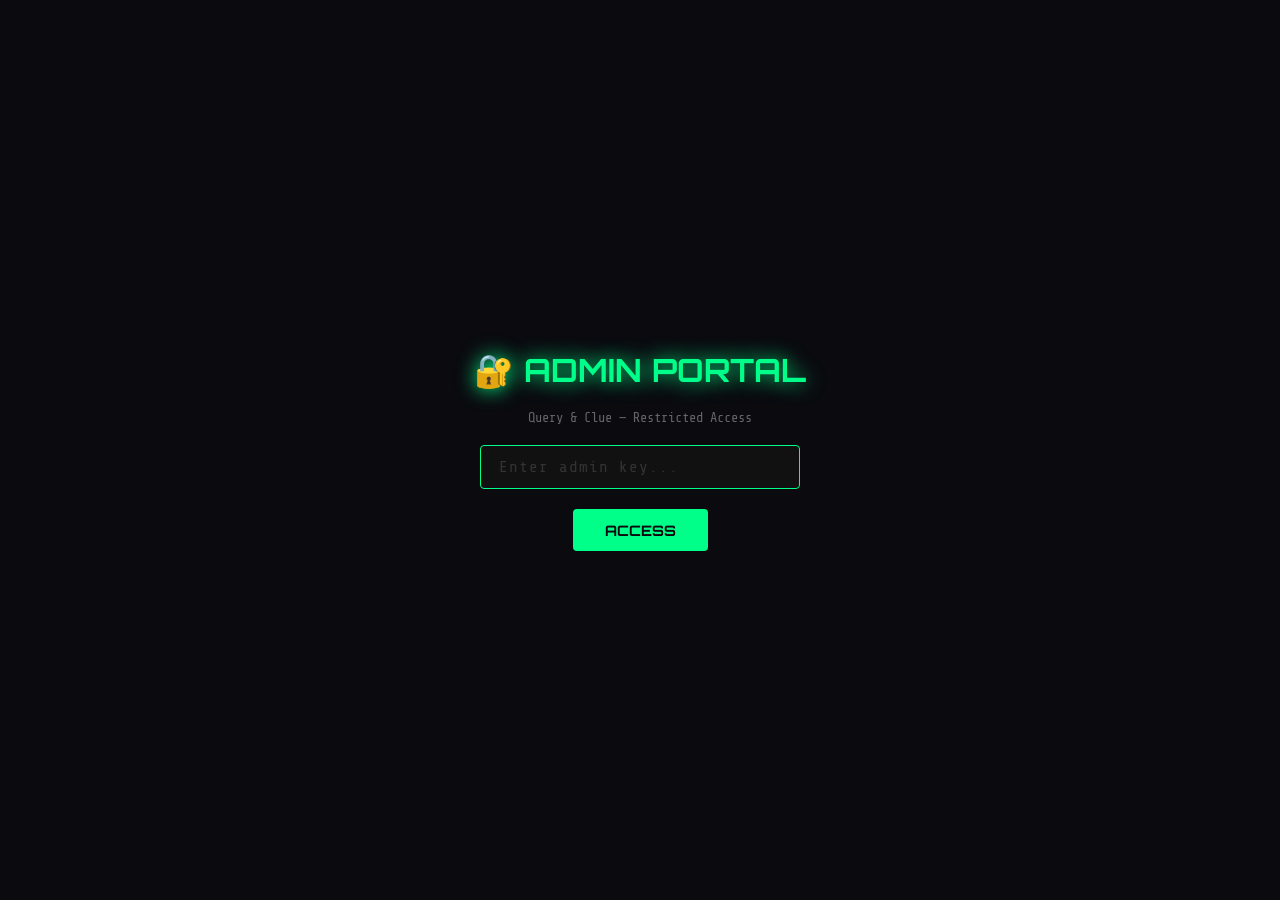
<file: frontend/admin.html>
<!DOCTYPE html>
<html lang="en">
<head>
  <meta charset="UTF-8" />
  <title>Admin Portal — Query & Clue</title>
  <link rel="preconnect" href="https://fonts.googleapis.com" />
  <link href="https://fonts.googleapis.com/css2?family=Share+Tech+Mono&family=Orbitron:wght@700&display=swap" rel="stylesheet" />
  <style>
    *, *::before, *::after { box-sizing: border-box; margin: 0; padding: 0; }

    body {
      font-family: 'Share Tech Mono', monospace;
      background: #0a0a0f;
      color: #00ff88;
      min-height: 100vh;
      display: flex;
      flex-direction: column;
    }

    /* ── Login Overlay ── */
    #login-overlay {
      position: fixed; inset: 0;
      background: #0a0a0f;
      display: flex; flex-direction: column;
      align-items: center; justify-content: center;
      gap: 20px; z-index: 999;
    }
    #login-overlay h1 {
      font-family: 'Orbitron', sans-serif;
      font-size: 2rem; color: #00ff88;
      text-shadow: 0 0 20px #00ff88;
    }
    #login-overlay p { color: #666; font-size: 0.85rem; }
    #key-input {
      background: #111; border: 1px solid #00ff88;
      color: #00ff88; padding: 12px 18px; font-family: inherit;
      font-size: 1rem; width: 320px; outline: none;
      border-radius: 4px; letter-spacing: 2px;
    }
    #key-input::placeholder { color: #333; letter-spacing: 1px; }
    #login-btn {
      background: #00ff88; color: #0a0a0f;
      border: none; padding: 12px 32px;
      font-family: 'Orbitron', sans-serif; font-size: 0.9rem;
      cursor: pointer; border-radius: 4px; font-weight: 700;
      transition: box-shadow .2s;
    }
    #login-btn:hover { box-shadow: 0 0 20px #00ff88; }
    #login-error { color: #ff4466; font-size: 0.85rem; display: none; }

    /* ── Main Layout ── */
    #app { display: none; flex-direction: column; min-height: 100vh; }

    header {
      background: #0d0d14;
      border-bottom: 1px solid #00ff8833;
      padding: 14px 28px;
      display: flex; align-items: center; justify-content: space-between;
    }
    header h1 {
      font-family: 'Orbitron', sans-serif;
      font-size: 1.1rem; color: #00ff88;
      text-shadow: 0 0 10px #00ff8866;
    }
    header span { color: #444; font-size: 0.8rem; }

    .toolbar {
      padding: 16px 28px;
      display: flex; gap: 12px; align-items: center;
      border-bottom: 1px solid #00ff8818;
    }
    .btn {
      background: transparent; border: 1px solid #00ff88;
      color: #00ff88; padding: 8px 20px;
      font-family: inherit; font-size: 0.85rem;
      cursor: pointer; border-radius: 3px;
      transition: background .15s, box-shadow .15s;
    }
    .btn:hover { background: #00ff8818; box-shadow: 0 0 12px #00ff8844; }
    .btn:disabled { opacity: .4; cursor: not-allowed; }
    .btn.danger { border-color: #ff4466; color: #ff4466; }
    .btn.danger:hover { background: #ff446618; }
    #gen-status { font-size: 0.82rem; color: #888; margin-left: 8px; }

    /* ── Cases Grid ── */
    .cases-grid {
      display: grid;
      grid-template-columns: 320px 1fr;
      flex: 1; overflow: hidden;
    }

    /* Case List */
    #case-list {
      border-right: 1px solid #00ff8820;
      overflow-y: auto;
      padding: 12px 0;
    }
    .case-item {
      padding: 12px 20px;
      border-bottom: 1px solid #00ff8810;
      cursor: pointer;
      transition: background .12s;
    }
    .case-item:hover { background: #00ff8810; }
    .case-item.active { background: #00ff8818; border-left: 3px solid #00ff88; }
    .case-item .case-num { color: #00ff8866; font-size: 0.75rem; }
    .case-item .case-title { color: #ccc; font-size: 0.88rem; margin-top: 2px; }
    .case-item .case-meta { color: #555; font-size: 0.75rem; margin-top: 2px; }
    #no-cases { padding: 24px 20px; color: #333; font-size: 0.85rem; }

    /* Solution Panel */
    #solution-panel {
      overflow-y: auto;
      padding: 24px 28px;
    }
    #solution-panel h2 {
      font-family: 'Orbitron', sans-serif;
      font-size: 1rem; color: #00ff88; margin-bottom: 18px;
    }
    .sol-block {
      background: #0d0d14;
      border: 1px solid #00ff8822;
      border-radius: 4px; padding: 16px 18px; margin-bottom: 16px;
    }
    .sol-block label {
      display: block; font-size: 0.72rem;
      color: #00ff8888; margin-bottom: 6px; letter-spacing: 1px;
      text-transform: uppercase;
    }
    .sol-block p { color: #bbb; font-size: 0.88rem; line-height: 1.6; }
    .sol-block .culprit { color: #ff4466; font-size: 1.1rem; font-weight: bold; }

    /* Hint Queries */
    .queries-section { margin-top: 8px; }
    .queries-section h3 {
      font-family: 'Orbitron', sans-serif;
      font-size: 0.85rem; color: #00ff88;
      margin-bottom: 12px; opacity: .7;
    }
    .query-block {
      background: #080810;
      border: 1px solid #00ff8818;
      border-radius: 3px; padding: 12px 14px;
      margin-bottom: 10px; position: relative;
    }
    .query-block pre {
      color: #88ddaa; font-size: 0.8rem;
      white-space: pre-wrap; word-break: break-word;
    }
    .copy-btn {
      position: absolute; top: 8px; right: 8px;
      background: #00ff8820; border: none; color: #00ff88;
      font-family: inherit; font-size: 0.7rem; padding: 3px 8px;
      cursor: pointer; border-radius: 2px; opacity: 0;
      transition: opacity .15s;
    }
    .query-block:hover .copy-btn { opacity: 1; }

    #empty-state {
      display: flex; flex-direction: column;
      align-items: center; justify-content: center;
      height: 100%; color: #333; text-align: center;
    }
    #empty-state p { margin-top: 8px; font-size: 0.85rem; }

    /* Scrollbar */
    ::-webkit-scrollbar { width: 4px; }
    ::-webkit-scrollbar-track { background: #0a0a0f; }
    ::-webkit-scrollbar-thumb { background: #00ff8840; border-radius: 2px; }

    .tag {
      display: inline-block; padding: 2px 8px;
      border-radius: 2px; font-size: 0.72rem;
      background: #00ff8820; color: #00ff88;
      margin-left: 6px;
    }
    .spinner { animation: spin 1s linear infinite; display: inline-block; }
    @keyframes spin { to { transform: rotate(360deg); } }
  </style>
</head>
<body>

<!-- Login -->
<div id="login-overlay">
  <h1>🔐 ADMIN PORTAL</h1>
  <p>Query &amp; Clue — Restricted Access</p>
  <input id="key-input" type="password" placeholder="Enter admin key..." autocomplete="off" />
  <button class="btn" id="login-btn">ACCESS</button>
  <span id="login-error">❌ Invalid key</span>
</div>

<!-- App -->
<div id="app">
  <header>
    <h1>⚡ QUERY &amp; CLUE — ADMIN</h1>
    <span id="header-info">Cases: <strong id="case-count">0</strong></span>
  </header>

  <div class="toolbar">
    <button class="btn" id="gen-btn">⚡ Generate New Case</button>
    <button class="btn" id="refresh-btn">↻ Refresh</button>
    <span id="gen-status"></span>
  </div>

  <div class="cases-grid">
    <div id="case-list"><div id="no-cases">Loading cases...</div></div>
    <div id="solution-panel">
      <div id="empty-state">
        <div style="font-size:2rem">🕵️</div>
        <p>Select a case to view its solution &amp; hint queries</p>
      </div>
    </div>
  </div>
</div>

<script>
  const isLocal = window.location.hostname === 'localhost' || window.location.hostname === '127.0.0.1' || window.location.protocol === 'file:';
  const API = isLocal ? 'http://localhost:8081' : 'https://query-and-clue.onrender.com';
  let ADMIN_KEY = '';
  let cases = [];
  let activeCaseId = null;

  // ── Login ──
  const loginBtn = document.getElementById('login-btn');
  const keyInput = document.getElementById('key-input');
  const loginError = document.getElementById('login-error');

  async function tryLogin() {
    const key = keyInput.value.trim();
    if (!key) return;
    loginBtn.textContent = '...';
    loginBtn.disabled = true;

    try {
      const res = await fetch(`${API}/api/admin/cases`, {
        headers: { 'X-Admin-Key': key }
      });
      if (res.ok) {
        ADMIN_KEY = key;
        document.getElementById('login-overlay').style.display = 'none';
        document.getElementById('app').style.display = 'flex';
        cases = await res.json();
        renderCaseList();
      } else {
        loginError.style.display = 'block';
      }
    } catch {
      loginError.style.display = 'block';
    } finally {
      loginBtn.textContent = 'ACCESS';
      loginBtn.disabled = false;
    }
  }

  loginBtn.addEventListener('click', tryLogin);
  keyInput.addEventListener('keydown', e => { if (e.key === 'Enter') tryLogin(); });

  // ── Case List ──
  function renderCaseList() {
    const list = document.getElementById('case-list');
    document.getElementById('case-count').textContent = cases.length;

    if (!cases.length) {
      list.innerHTML = '<div id="no-cases">No cases yet. Generate one!</div>';
      return;
    }

    list.innerHTML = cases.map(c => `
      <div class="case-item ${c.caseId === activeCaseId ? 'active' : ''}"
           onclick="selectCase(${c.caseId})">
        <div class="case-num">CASE #${c.caseId}</div>
        <div class="case-title">${c.title}</div>
        <div class="case-meta">${c.difficulty} · ${c.crimeType}</div>
      </div>
    `).join('');
  }

  // ── Select Case ──
  async function selectCase(id) {
    activeCaseId = id;
    renderCaseList();

    const panel = document.getElementById('solution-panel');
    panel.innerHTML = '<div style="padding:24px;color:#555">Loading solution...</div>';

    try {
      const res = await fetch(`${API}/api/admin/case/${id}/solution`, {
        headers: { 'X-Admin-Key': ADMIN_KEY }
      });
      const data = await res.json();

      panel.innerHTML = `
        <h2>CASE #${id} — SOLUTION</h2>

        <div class="sol-block">
          <label>🔴 Culprit</label>
          <p class="culprit">${data.culpritName}</p>
        </div>

        <div class="sol-block">
          <label>💡 Motive</label>
          <p>${data.motive}</p>
        </div>

        <div class="sol-block">
          <label>⚙️ Crime Method</label>
          <p>${data.crimeMethod}</p>
        </div>

        <div class="sol-block">
          <label>📖 Explanation</label>
          <p>${data.explanation}</p>
        </div>

        <div class="queries-section">
          <h3>🔍 HINT QUERIES</h3>
          ${data.hintQueries.map(q => `
            <div class="query-block">
              <pre>${escHtml(q)}</pre>
              <button class="copy-btn" onclick="copyQ(this)">COPY</button>
            </div>
          `).join('')}
        </div>
      `;
    } catch {
      panel.innerHTML = '<div style="padding:24px;color:#ff4466">Failed to load solution.</div>';
    }
  }

  // ── Generate ──
  const genBtn = document.getElementById('gen-btn');
  const genStatus = document.getElementById('gen-status');

  genBtn.addEventListener('click', async () => {
    genBtn.disabled = true;
    genStatus.innerHTML = '<span class="spinner">⚙</span> Generating...';

    try {
      const res = await fetch(`${API}/api/admin/generate`, {
        method: 'POST',
        headers: { 'X-Admin-Key': ADMIN_KEY }
      });
      const data = await res.json();

      if (res.ok) {
        genStatus.textContent = `✅ Generated: ${data.title}`;
        await refreshCases();
        selectCase(data.caseId);
      } else {
        genStatus.textContent = `❌ ${data.error || 'Generation failed'}`;
      }
    } catch {
      genStatus.textContent = '❌ Network error';
    } finally {
      genBtn.disabled = false;
      setTimeout(() => { genStatus.textContent = ''; }, 6000);
    }
  });

  // ── Refresh ──
  document.getElementById('refresh-btn').addEventListener('click', refreshCases);

  async function refreshCases() {
    const res = await fetch(`${API}/api/admin/cases`, {
      headers: { 'X-Admin-Key': ADMIN_KEY }
    });
    if (res.ok) { cases = await res.json(); renderCaseList(); }
  }

  // ── Helpers ──
  function escHtml(s) {
    return s.replace(/&/g,'&amp;').replace(/</g,'&lt;').replace(/>/g,'&gt;');
  }
  function copyQ(btn) {
    const text = btn.previousElementSibling.textContent;
    navigator.clipboard.writeText(text).then(() => {
      btn.textContent = 'COPIED!';
      setTimeout(() => btn.textContent = 'COPY', 1500);
    });
  }
</script>
</body>
</html>
</file>
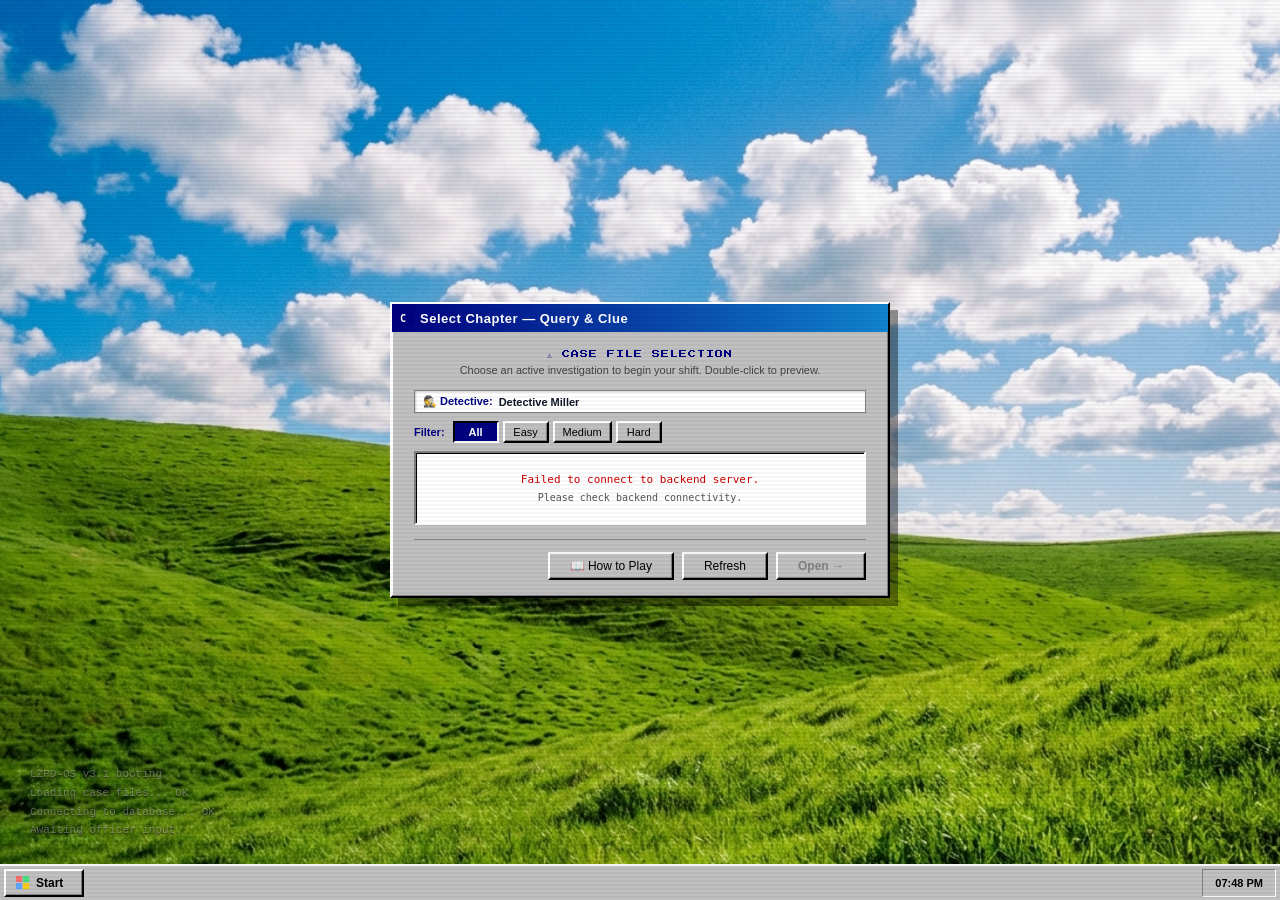
<file: frontend/welcome.html>
<!DOCTYPE html>
<html lang="en">

<head>
    <meta charset="UTF-8">
    <meta name="viewport" content="width=device-width, initial-scale=1.0">
    <title>Query &amp; Clue — Select Chapter</title>
    <script src="js/config.js?v=6.3"></script>
    <style>
        @import url('https://fonts.googleapis.com/css2?family=Press+Start+2P&display=swap');

        * { box-sizing: border-box; margin: 0; padding: 0; }

        html, body {
            width: 100vw; height: 100vh; overflow: hidden;
            background: #008080 url('assets/windows_xp_bliss.jpg') no-repeat center center / cover;
            font-family: "Tahoma", "MS Sans Serif", sans-serif;
            user-select: none;
        }

        /* Scanline overlay */
        body::before {
            content: '';
            position: fixed; inset: 0;
            background: repeating-linear-gradient(0deg,transparent,transparent 2px,rgba(0,0,0,0.04) 2px,rgba(0,0,0,0.04) 4px);
            pointer-events: none; z-index: 9999;
        }

        /* Boot log */
        .boot-log {
            position: absolute; bottom: 60px; left: 30px;
            font-family: 'Courier New', monospace; font-size: 11px;
            color: rgba(255,255,255,0.35); line-height: 1.7; pointer-events: none;
            text-shadow: 0 1px 2px rgba(0,0,0,0.8);
        }

        /* ===== MAIN DIALOG ===== */
        .dialog {
            position: absolute; top: 50%; left: 50%;
            transform: translate(-50%, -50%);
            width: 500px;
            background: #c0c0c0;
            border-top: 2px solid #ffffff;
            border-left: 2px solid #ffffff;
            border-right: 2px solid #000000;
            border-bottom: 2px solid #000000;
            box-shadow: inset -1px -1px #808080, inset 1px 1px #ffffff, 8px 8px 0 rgba(0,0,0,0.4);
            animation: popIn 0.18s ease-out;
        }

        @keyframes popIn {
            from { transform: translate(-50%, -46%) scale(0.93); opacity: 0; }
            to   { transform: translate(-50%, -50%) scale(1);    opacity: 1; }
        }

        .dialog-titlebar {
            height: 28px;
            background: linear-gradient(90deg, #000080, #1084d0);
            color: #fff;
            display: flex; align-items: center; justify-content: space-between;
            padding: 0 6px;
            font-weight: bold; font-size: 13px; letter-spacing: 0.5px;
        }

        .dialog-titlebar-left { display: flex; align-items: center; gap: 6px; }
        .dialog-icon { width: 16px; height: 16px; image-rendering: pixelated; }

        .dialog-body { padding: 18px 22px 16px; }

        .dialog-header {
            font-family: 'Press Start 2P', monospace;
            font-size: 8px; color: #000080;
            text-align: center; margin-bottom: 4px; letter-spacing: 1px;
        }

        .dialog-subtitle {
            font-size: 11px; color: #444;
            text-align: center; margin-bottom: 14px;
        }

        /* Chapter list */
        .chapter-list {
            display: flex; flex-direction: column; gap: 4px;
            max-height: 300px; overflow-y: auto;
            border-top: 2px solid #808080;
            border-left: 2px solid #808080;
            border-right: 2px solid #ffffff;
            border-bottom: 2px solid #ffffff;
            box-shadow: inset 1px 1px 0 #000;
            background: #ffffff;
            padding: 4px; margin-bottom: 14px;
            scrollbar-width: thin;
        }

        .chapter-item {
            display: flex; align-items: center; gap: 10px;
            padding: 8px 10px; cursor: pointer;
            border: 1px solid transparent; font-size: 12px;
        }

        .chapter-item:hover { background: #d0d8ff; }
        .chapter-item.selected { background: #000080; color: #ffffff; }
        .chapter-item.selected .chapter-meta { color: #aac; }

        .chapter-icon { font-size: 18px; width: 24px; text-align: center; flex-shrink: 0; }

        .chapter-info { flex: 1; }
        .chapter-title { font-weight: bold; font-size: 12px; }
        .chapter-meta { font-size: 10px; color: #666; margin-top: 2px; }

        .difficulty-filter-bar {
            display: flex; align-items: center; gap: 4px;
            margin-bottom: 8px; font-size: 11px;
        }
        .diff-filter-label {
            font-weight: bold; color: #000080; margin-right: 4px;
        }
        .diff-filter-btn {
            background: #c0c0c0;
            border-top: 2px solid #ffffff;
            border-left: 2px solid #ffffff;
            border-right: 2px solid #000000;
            border-bottom: 2px solid #000000;
            box-shadow: inset -1px -1px #808080;
            padding: 3px 8px;
            font-family: "Tahoma", sans-serif; font-size: 11px;
            cursor: pointer; min-width: 46px; text-align: center;
        }
        .diff-filter-btn:active, .diff-filter-btn.active {
            background: #000080; color: #ffffff;
            border-top: 2px solid #000000;
            border-left: 2px solid #000000;
            border-right: 2px solid #ffffff;
            border-bottom: 2px solid #ffffff;
            box-shadow: none; font-weight: bold;
        }

        .chapter-badge {
            font-size: 9px; padding: 2px 6px;
            border-radius: 2px; font-weight: bold;
            white-space: nowrap; flex-shrink: 0;
            text-transform: uppercase;
        }
        .chapter-badge.badge-easy {
            background: #dcfce7; color: #166534; border: 1px solid #86efac;
        }
        .chapter-badge.badge-medium {
            background: #fef3c7; color: #92400e; border: 1px solid #fcd34d;
        }
        .chapter-badge.badge-hard {
            background: #fee2e2; color: #991b1b; border: 1px solid #fca5a5;
        }

        .chapter-loading {
            padding: 20px; text-align: center; font-size: 11px;
            color: #555; font-family: 'Courier New', monospace;
        }

        /* Footer buttons */
        .dialog-footer {
            display: flex; justify-content: flex-end; gap: 8px;
            padding-top: 12px; border-top: 1px solid #808080;
        }

        .retro-btn {
            background: #c0c0c0;
            border-top: 2px solid #ffffff;
            border-left: 2px solid #ffffff;
            border-right: 2px solid #000000;
            border-bottom: 2px solid #000000;
            box-shadow: inset -1px -1px #808080;
            padding: 5px 20px;
            font-family: "Tahoma", sans-serif; font-size: 12px;
            cursor: pointer; min-width: 80px;
        }
        .retro-btn:active {
            border-top: 2px solid #000; border-left: 2px solid #000;
            border-right: 2px solid #fff; border-bottom: 2px solid #fff;
            box-shadow: none; padding: 6px 19px 4px 21px;
        }
        .retro-btn.primary { font-weight: bold; }
        .retro-btn:disabled { color: #808080; cursor: not-allowed; }

        /* ===== CASE PREVIEW POPUP ===== */
        .popup-overlay {
            display: none;
            position: fixed; inset: 0;
            background: rgba(0,0,0,0.35);
            z-index: 1000;
            align-items: center; justify-content: center;
        }
        .popup-overlay.active { display: flex; }

        .popup {
            width: 460px;
            background: #c0c0c0;
            border-top: 2px solid #fff;
            border-left: 2px solid #fff;
            border-right: 2px solid #000;
            border-bottom: 2px solid #000;
            box-shadow: inset -1px -1px #808080, inset 1px 1px #fff, 8px 8px 0 rgba(0,0,0,0.4);
            animation: popIn 0.15s ease-out;
        }

        .popup-titlebar {
            height: 28px;
            background: linear-gradient(90deg, #800000, #c0392b);
            color: #fff;
            display: flex; align-items: center; justify-content: space-between;
            padding: 0 6px;
            font-weight: bold; font-size: 13px;
        }
        .popup-titlebar-left { display: flex; align-items: center; gap: 6px; }

        .popup-body { padding: 18px 22px 16px; }

        .popup-case-header {
            display: flex; align-items: center; gap: 12px;
            margin-bottom: 14px;
            padding-bottom: 12px;
            border-bottom: 1px solid #808080;
        }

        .popup-case-icon { font-size: 36px; }

        .popup-case-title {
            font-family: 'Press Start 2P', monospace;
            font-size: 8px; color: #000080; line-height: 1.5;
        }

        .popup-case-id { font-size: 10px; color: #666; margin-top: 4px; }

        .popup-tags { display: flex; gap: 6px; margin-bottom: 12px; flex-wrap: wrap; }

        .popup-tag {
            font-size: 10px; padding: 2px 8px;
            background: #000080; color: #fff;
            border: 1px solid #000;
        }
        .popup-tag.green { background: #166534; }
        .popup-tag.red { background: #7f1d1d; }
        .popup-tag.gold { background: #78350f; }

        .popup-desc-label {
            font-weight: bold; font-size: 11px; margin-bottom: 6px; color: #000080;
        }

        .popup-desc {
            font-size: 12px; line-height: 1.6; color: #222;
            background: #fff;
            border-top: 2px solid #808080;
            border-left: 2px solid #808080;
            border-right: 2px solid #fff;
            border-bottom: 2px solid #fff;
            padding: 8px 10px;
            max-height: 120px; overflow-y: auto;
        }

        .popup-footer {
            display: flex; justify-content: flex-end; gap: 8px;
            padding-top: 12px; border-top: 1px solid #808080;
        }

        /* Taskbar */
        #taskbar {
            position: absolute; bottom: 0; left: 0; width: 100%; height: 36px;
            background: #c0c0c0; border-top: 2px solid #ffffff;
            display: flex; align-items: center; padding: 2px 4px; gap: 6px; z-index: 100;
        }
        .start-btn { height: 28px; display: flex; align-items: center; gap: 6px; font-weight: bold; padding: 2px 10px; }
        .taskbar-tray {
            margin-left: auto; height: 28px; padding: 0 12px;
            border: 1px solid #808080; border-right-color: #fff; border-bottom-color: #fff;
            display: flex; align-items: center; font-size: 11px; font-weight: bold; background: #c0c0c0;
        }
    </style>
</head>

<body>

    <div class="boot-log">
        <div>LZPD-OS v3.1 booting...</div>
        <div>Loading case files... OK</div>
        <div>Connecting to database... OK</div>
        <div>Awaiting officer input.</div>
    </div>

    <!-- CHAPTER SELECT DIALOG -->
    <div class="dialog" id="chapterDialog">
        <div class="dialog-titlebar">
            <div class="dialog-titlebar-left">
                <svg class="dialog-icon" viewBox="0 0 16 16">
                    <rect width="16" height="16" fill="#000080"/>
                    <text x="2" y="12" fill="#fff" font-size="10" font-family="monospace">C</text>
                </svg>
                <span>Select Chapter — Query &amp; Clue</span>
            </div>
        </div>

        <div class="dialog-body">
            <div class="dialog-header">⚠ CASE FILE SELECTION</div>
            <div class="dialog-subtitle">Choose an active investigation to begin your shift. Double-click to preview.</div>
            <div style="font-size: 11px; margin-bottom: 8px; display: flex; align-items: center; gap: 6px; background: #fff; padding: 4px 8px; border: 1px solid #808080; box-shadow: inset 1px 1px 2px rgba(0,0,0,0.2);">
                <span style="font-weight: bold; color: #000080;">🕵️ Detective:</span>
                <input type="text" id="welcomeOfficerNameInput" style="flex: 1; border: none; outline: none; font-size: 11px; font-family: inherit; font-weight: bold; color: #0f172a;" placeholder="Enter your name (e.g. Detective Miller)" maxlength="25">
            </div>

            <div class="difficulty-filter-bar" id="difficultyFilterBar">
                <span class="diff-filter-label">Filter:</span>
                <button class="diff-filter-btn active" data-filter="ALL" onclick="filterDifficulty('ALL')">All</button>
                <button class="diff-filter-btn" data-filter="EASY" onclick="filterDifficulty('EASY')">Easy</button>
                <button class="diff-filter-btn" data-filter="MEDIUM" onclick="filterDifficulty('MEDIUM')">Medium</button>
                <button class="diff-filter-btn" data-filter="HARD" onclick="filterDifficulty('HARD')">Hard</button>
            </div>

            <div class="chapter-list" id="chapterList">
                <div class="chapter-loading" id="chapterLoading">Loading case files...</div>
            </div>

            <div class="dialog-footer">
                <button class="retro-btn" onclick="openWelcomeGuide()">📖 How to Play</button>
                <button class="retro-btn" onclick="location.reload()">Refresh</button>
                <button class="retro-btn primary" id="btnOpen" disabled onclick="previewCase()">Open →</button>
            </div>
        </div>
    </div>

    <!-- CASE PREVIEW POPUP -->
    <div class="popup-overlay" id="previewOverlay">
        <div class="popup" id="previewPopup">
            <div class="popup-titlebar">
                <div class="popup-titlebar-left">
                    <svg class="dialog-icon" viewBox="0 0 16 16">
                        <rect width="16" height="16" fill="#800000"/>
                        <text x="2" y="12" fill="#fff" font-size="10" font-family="monospace">!</text>
                    </svg>
                    <span>Case Briefing</span>
                </div>
                <button class="retro-btn" style="padding:0 8px;min-width:auto;height:20px;font-size:11px;" onclick="closePreview()">✕</button>
            </div>
            <div class="popup-body">
                <div class="popup-case-header">
                    <div class="popup-case-icon" id="previewIcon">🔍</div>
                    <div>
                        <div class="popup-case-title" id="previewTitle">Case Title</div>
                        <div class="popup-case-id" id="previewId">Case #001</div>
                    </div>
                </div>

                <div class="popup-tags" id="previewTags"></div>

                <div class="popup-desc-label">📋 Incident Report:</div>
                <div class="popup-desc" id="previewDesc">Loading description...</div>

                <div class="popup-footer">
                    <button class="retro-btn" onclick="closePreview()">Cancel</button>
                    <button class="retro-btn primary" id="btnBegin" onclick="openCase()">▶ Begin Investigation</button>
                </div>
            </div>
        </div>
    </div>

    <!-- HOW TO PLAY GUIDE MODAL -->
    <div class="popup-overlay" id="welcomeGuideOverlay">
        <div class="popup" style="width: 580px; max-width: 95vw; max-height: 88vh; display: flex; flex-direction: column;">
            <div class="popup-titlebar" style="background: linear-gradient(90deg, #1e3a8a, #0284c7);">
                <div class="popup-titlebar-left">
                    <span style="font-size: 13px;">📖</span>
                    <span>Minor Crimes OS — Detective Field Handbook</span>
                </div>
                <button class="retro-btn" style="padding:0 8px;min-width:auto;height:20px;font-size:11px;" onclick="closeWelcomeGuide()">✕</button>
            </div>
            <div class="popup-body" style="overflow-y: auto; font-size: 11px; line-height: 1.5; color: #1e293b;">
                <div style="background: #eff6ff; border-left: 3px solid #0284c7; padding: 6px 10px; margin-bottom: 10px;">
                    <strong>The Mission:</strong> You are Detective Miller. Solve cases by querying database tables using real SQL to uncover the suspect whose alibi is contradicted by physical logs and phone records!
                </div>

                <h3 style="color: #000080; margin: 10px 0 4px 0; font-size: 12px;">🔍 1. Database Schema Reference &amp; Table Relationships</h3>
                <p style="margin-bottom: 6px; font-size: 10.5px;">All queries execute against the precinct database. Always filter by <code>WHERE case_id = {CASE_ID}</code>.</p>
                
                <table style="width: 100%; border-collapse: collapse; font-size: 10px; margin-bottom: 12px; font-family: monospace;">
                    <tr style="background: #e2e8f0; text-align: left;">
                        <th style="padding: 3px 5px; border: 1px solid #cbd5e1;">Table</th>
                        <th style="padding: 3px 5px; border: 1px solid #cbd5e1;">Columns</th>
                        <th style="padding: 3px 5px; border: 1px solid #cbd5e1;">Keys &amp; Relationships</th>
                    </tr>
                    <tr>
                        <td style="padding: 3px 5px; border: 1px solid #cbd5e1; font-weight: bold; color: #0284c7;">suspects</td>
                        <td style="padding: 3px 5px; border: 1px solid #cbd5e1;">suspect_id, name, age, occupation, relationship_to_victim, motive, alibi</td>
                        <td style="padding: 3px 5px; border: 1px solid #cbd5e1;">PK: <code>suspect_id</code>. Primary entity.</td>
                    </tr>
                    <tr style="background: #f8fafc;">
                        <td style="padding: 3px 5px; border: 1px solid #cbd5e1; font-weight: bold; color: #0284c7;">access_logs</td>
                        <td style="padding: 3px 5px; border: 1px solid #cbd5e1;">log_id, suspect_id, location, access_time, exit_time</td>
                        <td style="padding: 3px 5px; border: 1px solid #cbd5e1;">FK: <code>suspect_id &rarr; suspects.suspect_id</code>.</td>
                    </tr>
                    <tr>
                        <td style="padding: 3px 5px; border: 1px solid #cbd5e1; font-weight: bold; color: #0284c7;">phone_records</td>
                        <td style="padding: 3px 5px; border: 1px solid #cbd5e1;">record_id, caller_suspect_id, receiver_suspect_id, call_time, call_duration</td>
                        <td style="padding: 3px 5px; border: 1px solid #cbd5e1;">FKs: <code>caller_suspect_id</code> &amp; <code>receiver_suspect_id</code>.</td>
                    </tr>
                    <tr style="background: #f8fafc;">
                        <td style="padding: 3px 5px; border: 1px solid #cbd5e1; font-weight: bold; color: #0284c7;">evidence</td>
                        <td style="padding: 3px 5px; border: 1px solid #cbd5e1;">evidence_id, description, location, evidence_type, date_found</td>
                        <td style="padding: 3px 5px; border: 1px solid #cbd5e1;">Forensics, access cards, and physical clues.</td>
                    </tr>
                    <tr>
                        <td style="padding: 3px 5px; border: 1px solid #cbd5e1; font-weight: bold; color: #0284c7;">transactions</td>
                        <td style="padding: 3px 5px; border: 1px solid #cbd5e1;">transaction_id, suspect_id, amount, transaction_date, description</td>
                        <td style="padding: 3px 5px; border: 1px solid #cbd5e1;">FK: <code>suspect_id &rarr; suspects.suspect_id</code>.</td>
                    </tr>
                    <tr style="background: #f8fafc;">
                        <td style="padding: 3px 5px; border: 1px solid #cbd5e1; font-weight: bold; color: #0284c7;">timeline_events</td>
                        <td style="padding: 3px 5px; border: 1px solid #cbd5e1;">event_id, event_time, description</td>
                        <td style="padding: 3px 5px; border: 1px solid #cbd5e1;">Chronology of key incident movements.</td>
                    </tr>
                    <tr>
                        <td style="padding: 3px 5px; border: 1px solid #cbd5e1; font-weight: bold; color: #0284c7;">victims</td>
                        <td style="padding: 3px 5px; border: 1px solid #cbd5e1;">victim_id, name, age, occupation, cause_of_crime</td>
                        <td style="padding: 3px 5px; border: 1px solid #cbd5e1;">Victim details and cause of incident.</td>
                    </tr>
                </table>

                <h3 style="color: #000080; margin: 10px 0 4px 0; font-size: 12px;">⚡ 2. Essential Queries &amp; JOIN Examples</h3>
                <div style="display: flex; flex-direction: column; gap: 4px; margin-bottom: 12px; font-family: monospace; font-size: 10px;">
                    <div style="background:#f1f5f9; padding:4px 8px; border:1px solid #cbd5e1;">
                        <code>SELECT suspect_id, name, occupation, alibi FROM suspects WHERE case_id = 1;</code>
                    </div>
                    <div style="background:#f1f5f9; padding:4px 8px; border:1px solid #cbd5e1;">
                        <code>SELECT s.name, a.location, a.access_time FROM access_logs a JOIN suspects s ON a.suspect_id = s.suspect_id WHERE a.case_id = 1 ORDER BY a.access_time;</code>
                    </div>
                    <div style="background:#f1f5f9; padding:4px 8px; border:1px solid #cbd5e1;">
                        <code>SELECT c.name AS caller, r.name AS receiver, p.call_time FROM phone_records p JOIN suspects c ON p.caller_suspect_id = c.suspect_id JOIN suspects r ON p.receiver_suspect_id = r.suspect_id WHERE p.case_id = 1;</code>
                    </div>
                </div>

                <h3 style="color: #000080; margin: 10px 0 4px 0; font-size: 12px;">🎮 3. How to Close Any Case:</h3>
                <ol style="padding-left: 16px; margin-bottom: 10px; display:flex; flex-direction:column; gap:3px;">
                    <li><strong>1. Pick a Case:</strong> Select an active chapter and click <em>Begin Investigation</em>.</li>
                    <li><strong>2. Check the Evidence:</strong> Open <strong>Clues</strong> to read forensic reports and inspect recovered items.</li>
                    <li><strong>3. Review the Suspects:</strong> Open <strong>Suspects</strong> to see everyone's claimed alibi.</li>
                    <li><strong>4. Run SQL Queries:</strong> Open <strong>Search Tables</strong> to cross-reference timestamps with access logs.</li>
                    <li><strong>5. Apprehend Culprit:</strong> Confront suspect with contradictory evidence and file the official arrest warrant!</li>
                </ol>

                <div class="popup-footer" style="margin-top: 10px;">
                    <button class="retro-btn primary" onclick="closeWelcomeGuide()" style="width: 100%;">Acknowledged — begin shift.</button>
                </div>
            </div>
        </div>
    </div>

    <!-- TASKBAR -->
    <div id="taskbar">
        <button class="retro-btn start-btn">
            <svg width="14" height="14" viewBox="0 0 16 16">
                <rect width="7" height="7" fill="#f87171"/>
                <rect x="8" width="7" height="7" fill="#4ade80"/>
                <rect y="8" width="7" height="7" fill="#60a5fa"/>
                <rect x="8" y="8" width="7" height="7" fill="#facc15"/>
            </svg>
            <span>Start</span>
        </button>
        <div class="taskbar-tray" id="clockTray">12:00 PM</div>
    </div>

    <script>
        const API_BASE = 'http://localhost:8081/api';
        let selectedCaseId = null;
        let selectedCaseData = null;

        // Clock
        const clockEl = document.getElementById('clockTray');
        const tick = () => clockEl.textContent = new Date().toLocaleTimeString([], { hour: '2-digit', minute: '2-digit' });
        tick(); setInterval(tick, 1000);

        const CRIME_ICONS = {
            'theft': '💰', 'robbery': '💰', 'murder': '🔪', 'homicide': '🔪',
            'fraud': '📄', 'forgery': '📄', 'assault': '👊', 'vandalism': '🪟',
            'blackmail': '✉️', 'extortion': '✉️', 'kidnapping': '🚨', 'sabotage': '⚡', 'heist': '💎', 'default': '🔍'
        };

        const DIFFICULTY_CLASS = {
            'Easy': 'green', 'Normal': '', 'Hard': 'red', 'Expert': 'red', 'Medium': ''
        };

        function getCrimeIcon(crimeType) {
            if (!crimeType) return '🔍';
            const lower = crimeType.toLowerCase();
            for (const [key, icon] of Object.entries(CRIME_ICONS)) {
                if (lower.includes(key)) return icon;
            }
            return '🔍';
        }

        let selectedCaseIndex = 1;

        async function fetchWithFallback(endpoint) {
            let apiBase = (typeof window !== 'undefined' && window.API_BASE_URL) ? window.API_BASE_URL : '';
            if (!apiBase || apiBase.includes('query-and-clue-9sag.onrender.com')) {
                const isLocal = typeof window !== 'undefined' && (window.location.hostname === 'localhost' || window.location.hostname === '127.0.0.1');
                apiBase = isLocal ? 'http://localhost:8081/api' : 'https://query-and-clue.onrender.com/api';
            }
            try {
                const res = await fetch(`${apiBase}${endpoint}`);
                return res;
            } catch (e) {
                const isLocal = typeof window !== 'undefined' && (window.location.hostname === 'localhost' || window.location.hostname === '127.0.0.1');
                if (isLocal && !apiBase.includes('127.0.0.1')) {
                    return await fetch(`http://127.0.0.1:8081/api${endpoint}`);
                }
                throw e;
            }
        }

        let allLoadedCases = [];
        let currentDifficultyFilter = 'ALL';

        function filterDifficulty(diff) {
            currentDifficultyFilter = diff;
            document.querySelectorAll('.diff-filter-btn').forEach(btn => {
                btn.classList.toggle('active', btn.dataset.filter === diff);
            });
            renderCasesList();
        }

        function renderCasesList() {
            const list = document.getElementById('chapterList');
            list.innerHTML = '';

            let filtered = allLoadedCases;
            if (currentDifficultyFilter !== 'ALL') {
                filtered = allLoadedCases.filter(c => {
                    const d = (c.difficulty || 'EASY').toUpperCase();
                    return d === currentDifficultyFilter;
                });
            }

            if (!filtered.length) {
                list.innerHTML = `<div class="chapter-loading">No ${currentDifficultyFilter === 'ALL' ? '' : currentDifficultyFilter + ' '}cases found.</div>`;
                document.getElementById('btnOpen').disabled = true;
                return;
            }

            filtered.forEach((c) => {
                const icon = getCrimeIcon(c.crimeType);
                const item = document.createElement('div');
                const origIndex = allLoadedCases.indexOf(c);
                const displayNum = String(origIndex + 1).padStart(3, '0');
                const isSelected = selectedCaseId === c.caseId;
                item.className = 'chapter-item' + (isSelected ? ' selected' : '');
                item.dataset.id = c.caseId;

                const diff = (c.difficulty || 'EASY').toUpperCase();
                const badgeCls = diff === 'HARD' ? 'badge-hard' : (diff === 'MEDIUM' ? 'badge-medium' : 'badge-easy');

                item.innerHTML = `
                    <span class="chapter-icon">${icon}</span>
                    <span class="chapter-info">
                        <div class="chapter-title">${c.title || 'Untitled Case'}</div>
                        <div class="chapter-meta">${c.crimeType || 'Unknown'} · Case #${displayNum}</div>
                    </span>
                    <span class="chapter-badge ${badgeCls}">${diff}</span>
                `;
                item.addEventListener('click', () => selectCase(c, item, origIndex + 1));
                item.addEventListener('dblclick', () => previewCase());
                list.appendChild(item);
            });

            if (selectedCaseId && !filtered.some(c => c.caseId === selectedCaseId)) {
                document.getElementById('btnOpen').disabled = true;
            } else if (selectedCaseId) {
                document.getElementById('btnOpen').disabled = false;
            }
        }

        async function loadCases() {
            const list = document.getElementById('chapterList');
            try {
                const res = await fetchWithFallback('/cases');
                if (!res.ok) throw new Error('API error');
                allLoadedCases = await res.json();
                renderCasesList();
            } catch (e) {
                list.innerHTML = `
                    <div style="padding:16px;text-align:center;color:#c00;font-family:monospace;font-size:11px;">
                        <div>Failed to connect to backend server.</div>
                        <div style="margin-top:6px;color:#555;font-size:10px;">Please check backend connectivity.</div>
                    </div>
                `;
            }
        }

        function selectCase(caseData, el, num) {
            selectedCaseId = caseData.caseId;
            selectedCaseData = caseData;
            selectedCaseIndex = num || 1;
            document.querySelectorAll('.chapter-item').forEach(i => i.classList.remove('selected'));
            el.classList.add('selected');
            document.getElementById('btnOpen').disabled = false;
        }

        async function previewCase() {
            if (!selectedCaseId) return;

            // Fetch full case details for description
            let caseData = selectedCaseData;
            try {
                const res = await fetchWithFallback(`/cases/${selectedCaseId}`);
                if (res.ok) caseData = await res.json();
            } catch (e) {}

            const icon = getCrimeIcon(caseData.crimeType);

            document.getElementById('previewIcon').textContent = icon;
            document.getElementById('previewTitle').textContent = caseData.title || 'Untitled';
            document.getElementById('previewId').textContent = `Case #${String(selectedCaseIndex).padStart(3, '0')} · ${caseData.crimeType || 'Unknown Crime'}`;
            document.getElementById('previewDesc').textContent = caseData.description || 'No incident report available.';

            // Tags
            const tagsEl = document.getElementById('previewTags');
            tagsEl.innerHTML = '';
            const diff = (caseData.difficulty || 'EASY').toUpperCase();
            const tagCls = diff === 'HARD' ? 'red' : (diff === 'MEDIUM' ? 'gold' : 'green');
            tagsEl.innerHTML += `<span class="popup-tag ${tagCls}">${diff}</span>`;
            if (caseData.crimeType) {
                tagsEl.innerHTML += `<span class="popup-tag">${caseData.crimeType}</span>`;
            }
            if (caseData.crimeDate) {
                tagsEl.innerHTML += `<span class="popup-tag gold">📅 ${caseData.crimeDate}</span>`;
            }

            document.getElementById('previewOverlay').classList.add('active');
        }

        function closePreview() {
            document.getElementById('previewOverlay').classList.remove('active');
        }

        function openCase() {
            if (!selectedCaseId) return;
            const input = document.getElementById('welcomeOfficerNameInput');
            const nameVal = (input && input.value ? input.value.trim() : '') || 'Detective Miller';
            localStorage.setItem('qc_detective_name', nameVal);
            localStorage.setItem('qc_active_case', selectedCaseId);
            sessionStorage.setItem('qc_entered', 'true');
            window.location.href = 'index.html';
        }

        function openWelcomeGuide() {
            document.getElementById('welcomeGuideOverlay').classList.add('active');
        }

        function closeWelcomeGuide() {
            document.getElementById('welcomeGuideOverlay').classList.remove('active');
        }

        // Close popup on overlay click
        document.getElementById('previewOverlay').addEventListener('click', (e) => {
            if (e.target === document.getElementById('previewOverlay')) closePreview();
        });
        document.getElementById('welcomeGuideOverlay').addEventListener('click', (e) => {
            if (e.target === document.getElementById('welcomeGuideOverlay')) closeWelcomeGuide();
        });

        // Keyboard: Enter = open/preview, Escape = close preview
        document.addEventListener('keydown', (e) => {
            if (e.key === 'Escape') closePreview();
            if (e.key === 'Enter') {
                if (document.getElementById('previewOverlay').classList.contains('active')) {
                    openCase();
                } else if (selectedCaseId) {
                    previewCase();
                }
            }
        });

        // Populate active detective input
        const savedOfficerName = localStorage.getItem('qc_detective_name') || 'Detective Miller';
        const officerInput = document.getElementById('welcomeOfficerNameInput');
        if (officerInput) officerInput.value = savedOfficerName;

        loadCases();
    </script>

</body>
</html>
</file>
<file: frontend/css/style.css>
/* =========================================
   QUERY & CLUE â€” RETRO 90S OS DESIGN SYSTEM
   ========================================= */

@import url('https://fonts.googleapis.com/css2?family=Press+Start+2P&family=VT323&display=swap');

:root {
    --desktop-bg: #008080;
    --win-bg: #c0c0c0;
    --win-bg-light: #dfdfdf;
    --win-border-light: #ffffff;
    --win-border-dark: #808080;
    --win-border-darkest: #000000;
    --title-bg: linear-gradient(90deg, #000080, #1084d0);
    --title-text: #ffffff;
    --taskbar-bg: #c0c0c0;
    --font-ui: "Tahoma", "MS Sans Serif", "Segoe UI", sans-serif;
    --font-mono: "Courier New", Courier, monospace;
}

* {
    box-sizing: border-box;
}

html {
    margin: 0;
    padding: 0;
    width: 100vw;
    height: 100vh;
    overflow: hidden;
}

body {
    margin: 0;
    padding: 0;
    width: 100vw;
    height: 100vh;
    overflow: hidden;
    background-color: var(--desktop-bg);
    font-family: var(--font-ui);
    user-select: none;
    display: flex;
    flex-direction: column;
}

/* =========================================
   DESKTOP & ICONS
   ========================================= */

#desktop {
    position: relative;
    width: 100vw;
    flex: 1;
    min-height: 0;
    background: #008080 url('../assets/windows_xp_bliss.jpg') no-repeat center center / cover;
    overflow: hidden;
}

.desktop-icons {
    position: absolute;
    top: 12px;
    left: 12px;
    display: flex;
    flex-direction: column;
    flex-wrap: wrap;
    align-content: flex-start;
    gap: 8px;
    max-height: calc(100% - 24px);
    z-index: 10;
}

.icon-btn {
    width: 80px;
    height: 74px;
    display: flex;
    flex-direction: column;
    align-items: center;
    justify-content: center;
    background: transparent;
    border: 1px solid transparent;
    padding: 4px 2px;
    cursor: pointer;
    color: #ffffff;
    font-size: 11.5px;
    font-weight: bold;
    text-align: center;
    gap: 4px;
    user-select: none;
    border-radius: 3px;
}

.icon-btn span {
    text-shadow: 1px 1px 0px #000, -1px -1px 0px #000, 1px -1px 0px #000, -1px 1px 0px #000, 0px 2px 4px rgba(0,0,0,0.9);
    word-break: break-word;
    line-height: 1.15;
    letter-spacing: 0.2px;
}

.icon-btn:hover {
    background-color: rgba(49, 106, 197, 0.4);
    border: 1px dotted rgba(255, 255, 255, 0.85);
}

.icon-btn:focus, .icon-btn.active {
    background-color: rgba(49, 106, 197, 0.75);
    border: 1px solid #316ac5;
}

.icon-svg {
    width: 44px;
    height: 44px;
    filter: drop-shadow(2px 2px 0px rgba(0,0,0,0.7));
    image-rendering: pixelated;
    image-rendering: crisp-edges;
    shape-rendering: crispEdges;
}

/* =========================================
   RETRO WINDOW FRAME (Windows 95/98 Style)
   ========================================= */

.retro-window {
    position: absolute;
    background: var(--win-bg);
    border-top: 2px solid var(--win-border-light);
    border-left: 2px solid var(--win-border-light);
    border-right: 2px solid var(--win-border-darkest);
    border-bottom: 2px solid var(--win-border-darkest);
    box-shadow: inset -1px -1px var(--win-border-dark), inset 1px 1px var(--win-border-light), 4px 4px 12px rgba(0,0,0,0.3);
    display: flex;
    flex-direction: column;
    min-width: 340px;
    min-height: 220px;
    z-index: 100;
}

.retro-window.hidden {
    display: none !important;
}

.retro-window.maximized {
    top: 0 !important;
    left: 0 !important;
    width: 100% !important;
    height: 100% !important;
    max-width: none !important;
    max-height: none !important;
}

.retro-window.no-shadow {
    box-shadow: inset -1px -1px var(--win-border-dark), inset 1px 1px var(--win-border-light) !important;
}

body::before {
    content: '';
    position: fixed;
    inset: 0;
    background: repeating-linear-gradient(
        0deg,
        transparent,
        transparent 2px,
        rgba(0,0,0,0.035) 2px,
        rgba(0,0,0,0.035) 4px
    );
    pointer-events: none;
    z-index: 9999;
}

body.no-scanlines::before {
    display: none !important;
}

.win-resize-handle {
    position: absolute;
    right: 2px;
    bottom: 2px;
    width: 14px;
    height: 14px;
    cursor: nwse-resize;
    z-index: 90;
    background: linear-gradient(135deg,
        transparent 0%, transparent 45%,
        #808080 45%, #808080 55%,
        #ffffff 55%, #ffffff 65%,
        transparent 65%, transparent 75%,
        #808080 75%, #808080 85%,
        #ffffff 85%, #ffffff 95%,
        transparent 95%);
    user-select: none;
}

.retro-window.maximized .win-resize-handle {
    display: none !important;
}

/* 3D Inset Panels */
.sunken-panel {
    background: #ffffff;
    border-top: 2px solid var(--win-border-dark);
    border-left: 2px solid var(--win-border-dark);
    border-right: 2px solid var(--win-border-light);
    border-bottom: 2px solid var(--win-border-light);
    box-shadow: inset 1px 1px 0 #000000;
    color: #000000;
}

.titlebar {
    height: 26px;
    background: var(--title-bg);
    color: var(--title-text);
    display: flex;
    align-items: center;
    justify-content: space-between;
    padding: 3px 6px;
    font-weight: bold;
    font-size: 13px;
    cursor: move;
    letter-spacing: 0.5px;
}

.titlebar-text {
    display: flex;
    align-items: center;
    gap: 6px;
    white-space: nowrap;
    overflow: hidden;
    text-overflow: ellipsis;
}

.titlebar-controls {
    display: flex;
    gap: 3px;
}

.win-btn {
    width: 18px;
    height: 16px;
    background: var(--win-bg);
    border-top: 1px solid var(--win-border-light);
    border-left: 1px solid var(--win-border-light);
    border-right: 1px solid var(--win-border-darkest);
    border-bottom: 1px solid var(--win-border-darkest);
    font-size: 10px;
    font-weight: bold;
    line-height: 12px;
    text-align: center;
    cursor: pointer;
    padding: 0;
    color: black;
}

.win-btn:active {
    border-top: 1px solid var(--win-border-darkest);
    border-left: 1px solid var(--win-border-darkest);
    border-right: 1px solid var(--win-border-light);
    border-bottom: 1px solid var(--win-border-light);
    padding: 1px 0 0 1px;
}

.window-body {
    flex: 1;
    padding: 8px;
    display: flex;
    flex-direction: column;
    overflow: auto;
}

/* =========================================
   RETRO CONTROLS & TABS
   ========================================= */

.retro-tabs {
    display: flex;
    border-bottom: 2px solid var(--win-border-dark);
    margin-bottom: 6px;
    gap: 2px;
}

.tab-item {
    background: var(--win-bg);
    border-top: 2px solid var(--win-border-light);
    border-left: 2px solid var(--win-border-light);
    border-right: 2px solid var(--win-border-darkest);
    padding: 4px 14px;
    font-size: 11px;
    cursor: pointer;
    position: relative;
    top: 2px;
}

.tab-item.active {
    background: var(--win-bg);
    border-bottom: 2px solid var(--win-bg);
    font-weight: bold;
    z-index: 2;
}

.retro-btn {
    background: var(--win-bg);
    border-top: 2px solid var(--win-border-light);
    border-left: 2px solid var(--win-border-light);
    border-right: 2px solid var(--win-border-darkest);
    border-bottom: 2px solid var(--win-border-darkest);
    box-shadow: inset -1px -1px var(--win-border-dark);
    padding: 4px 14px;
    font-family: var(--font-ui);
    font-size: 12px;
    cursor: pointer;
    color: black;
}

.retro-btn:active {
    border-top: 2px solid var(--win-border-darkest);
    border-left: 2px solid var(--win-border-darkest);
    border-right: 2px solid var(--win-border-light);
    border-bottom: 2px solid var(--win-border-light);
    box-shadow: none;
    padding: 5px 13px 3px 15px;
}

textarea.sunken-panel, input.sunken-panel, select.sunken-panel {
    font-family: var(--font-mono);
    font-size: 13px;
    padding: 6px;
    outline: none;
    resize: none;
}

/* =========================================
   SPECIFIC WINDOW CONTENT STYLES
   ========================================= */

/* Search Tables (SQL Query) Window */
#win-search {
    width: 560px;
    height: 400px;
    top: 90px;
    left: 260px;
}

.sql-area {
    width: 100%;
    height: 150px;
    background: #ffffff;
    font-family: var(--font-mono);
    font-size: 14px;
    color: #000080;
    margin-bottom: 8px;
}

.query-toolbar {
    display: flex;
    justify-content: space-between;
    align-items: center;
    margin-bottom: 8px;
}

.results-grid {
    flex: 1;
    overflow: auto;
    background: #ffffff;
    border: 2px solid var(--win-border-dark);
}

.retro-table {
    width: 100%;
    border-collapse: collapse;
    font-size: 11px;
}

.retro-table th {
    background: var(--win-bg);
    border-right: 1px solid var(--win-border-dark);
    border-bottom: 1px solid var(--win-border-dark);
    padding: 4px 8px;
    text-align: left;
    position: sticky;
    top: 0;
}

.retro-table td {
    border-right: 1px dotted #ccc;
    border-bottom: 1px dotted #ccc;
    padding: 4px 8px;
    font-family: var(--font-mono);
}

/* Clue Explorer Window */
#win-clues {
    width: 500px;
    height: 340px;
    top: 60px;
    left: 200px;
}

.clue-grid {
    display: grid;
    grid-template-columns: repeat(auto-fill, minmax(110px, 1fr));
    gap: 12px;
    padding: 12px;
    background: #d4d0c8;
    height: 100%;
    overflow-y: auto;
    align-items: start;
}

.clue-card {
    display: flex;
    flex-direction: column;
    align-items: center;
    justify-content: flex-start;
    padding: 8px 6px;
    background: var(--win-bg);
    border-top: 1px solid var(--win-border-light);
    border-left: 1px solid var(--win-border-light);
    border-right: 1px solid var(--win-border-darkest);
    border-bottom: 1px solid var(--win-border-darkest);
    font-size: 11px;
    cursor: pointer;
    text-align: center;
    transition: transform 0.1s, box-shadow 0.1s, background-color 0.1s;
    user-select: none;
    box-sizing: border-box;
    min-height: 145px;
}

.clue-card:hover {
    background: #dbeafe;
    border-color: #2563eb;
    box-shadow: 2px 2px 4px rgba(0,0,0,0.25);
    transform: translateY(-2px);
}

.clue-card:active {
    border-top: 1px solid var(--win-border-darkest);
    border-left: 1px solid var(--win-border-darkest);
    border-right: 1px solid var(--win-border-light);
    border-bottom: 1px solid var(--win-border-light);
    transform: translateY(1px);
}

.clue-card .mugshot-placeholder {
    width: 72px;
    height: 72px;
    border: 1px solid #000;
    margin-bottom: 6px;
    background: #090d16;
    display: flex;
    align-items: center;
    justify-content: center;
    position: relative;
    overflow: hidden;
    box-sizing: border-box;
    box-shadow: inset 0 0 4px rgba(0,0,0,0.8);
    flex-shrink: 0;
}

.clue-card .mugshot-placeholder svg,
.crt-screen svg {
    width: 100% !important;
    height: 100% !important;
    display: block !important;
}

.clue-card strong {
    font-size: 11px;
    line-height: 1.25;
    margin-top: 2px;
    display: block;
    word-break: break-word;
}

.clue-card span {
    font-size: 9px;
    color: #555;
    margin-top: 2px;
    display: block;
    word-break: break-word;
}

/* CRT Evidence Screen in Inspector */
.crt-screen {
    width: 170px;
    height: 170px;
    background: #020617;
    border: 2px solid #000;
    box-shadow: inset 0 0 14px rgba(16, 185, 129, 0.25), 2px 2px 0 #fff;
    position: relative;
    overflow: hidden;
    display: flex;
    align-items: center;
    justify-content: center;
}

.crt-screen::before {
    content: '';
    position: absolute;
    inset: 0;
    background: repeating-linear-gradient(0deg, transparent, transparent 2px, rgba(0, 0, 0, 0.45) 2px, rgba(0, 0, 0, 0.45) 4px);
    pointer-events: none;
    z-index: 10;
}

/* Scanner & Clue Visual Keyframe Animations */
@keyframes laserSweep {
    0% { transform: translateY(-70px); opacity: 0.3; }
    50% { transform: translateY(70px); opacity: 0.95; }
    100% { transform: translateY(-70px); opacity: 0.3; }
}

@keyframes laserSweepThumb {
    0% { transform: translateY(-35px); opacity: 0.3; }
    50% { transform: translateY(35px); opacity: 0.95; }
    100% { transform: translateY(-35px); opacity: 0.3; }
}

@keyframes radarSpin {
    from { transform: rotate(0deg); }
    to { transform: rotate(360deg); }
}

@keyframes dotBlink {
    0%, 100% { opacity: 1; }
    50% { opacity: 0.15; }
}

@keyframes waveOscillate {
    0%, 100% { transform: scaleY(0.65); }
    50% { transform: scaleY(1.35); }
}

@keyframes uvPulse {
    0%, 100% { filter: drop-shadow(0 0 2px #a855f7); }
    50% { filter: drop-shadow(0 0 8px #d8b4fe); }
}

/* Arrest Warrant Window */
#win-arrest {
    width: 530px;
    height: 490px;
    top: 40px;
    left: 160px;
}

.warrant-paper {
    background: #fff0f5;
    border: 1px solid #b0b0b0;
    padding: 24px;
    height: 100%;
    overflow-y: auto;
    font-family: 'Times New Roman', Times, serif;
    color: #333;
    text-align: center;
}

.warrant-header {
    font-size: 14px;
    font-weight: bold;
    letter-spacing: 1px;
}

.warrant-title {
    font-size: 20px;
    font-weight: bold;
    margin: 15px 0;
    text-transform: uppercase;
}

.warrant-body {
    font-size: 14px;
    line-height: 1.8;
    text-align: justify;
    margin: 15px 0;
}

.warrant-btn {
    display: block;
    width: 100%;
    padding: 12px;
    border: 3px solid #c00000;
    background: #fff;
    color: #c00000;
    font-size: 18px;
    font-weight: bold;
    cursor: pointer;
    margin-top: 15px;
    text-transform: uppercase;
}

.warrant-btn:hover {
    background: #c00000;
    color: #fff;
}

/* Notepad Window */
#win-notepad {
    width: 460px;
    height: 340px;
    top: 120px;
    left: 320px;
}

/* Suspects Window */
#win-suspects {
    width: 460px;
    height: 220px;
    top: 140px;
    left: 280px;
}

/* Manual & Cases Window */
#win-manual {
    width: 480px;
    height: 380px;
    top: 80px;
    left: 240px;
}

/* Web Browser Window */
#win-browser {
    width: 520px;
    height: 360px;
    top: 70px;
    left: 230px;
}

/* Messages Window */
#win-messages {
    width: 440px;
    height: 260px;
    top: 100px;
    left: 270px;
}

/* Music Player Window */
#win-music {
    width: 380px;
    height: 200px;
    top: 130px;
    left: 310px;
}

/* Settings Window */
#win-settings {
    width: 400px;
    height: 260px;
    top: 110px;
    left: 290px;
}

.suspects-window-body {
    background: #d4c5d9 !important;
    padding: 10px;
    font-family: var(--font-mono);
}

.suspects-table {
    width: 100%;
    border-collapse: collapse;
    font-family: 'Courier New', Courier, monospace;
    font-size: 13px;
    color: #000;
}

.suspects-table th {
    text-align: left;
    padding: 4px 8px;
    font-weight: bold;
    border-bottom: 1px solid #000;
}

.suspects-table td {
    padding: 3px 8px;
    text-align: left;
}

.notepad-layout {
    display: flex;
    height: 100%;
    gap: 6px;
}

.notepad-sidebar {
    width: 64px;
    display: flex;
    flex-direction: column;
    gap: 4px;
}

.notepad-canvas {
    flex: 1;
    background: #fff9c4;
    border: 1px solid var(--win-border-dark);
    padding: 10px;
    font-family: 'Courier New', Courier, monospace;
    font-size: 13px;
    line-height: 1.5;
}

.notepad-colors {
    display: grid;
    grid-template-columns: 1fr 1fr;
    gap: 4px;
    margin-top: auto;
}

.color-swatch {
    width: 26px;
    height: 22px;
    border: 1px solid black;
    cursor: pointer;
}

/* =========================================
   TASKBAR & CHARACTER MASCOT
   ========================================= */

#taskbar {
    position: relative;
    width: 100vw;
    height: 36px;
    flex-shrink: 0;
    background: var(--taskbar-bg);
    border-top: 2px solid var(--win-border-light);
    display: flex;
    align-items: center;
    padding: 2px 4px;
    z-index: 1000;
    gap: 6px;
}

.start-btn {
    height: 28px;
    display: flex;
    align-items: center;
    gap: 6px;
    font-weight: bold;
    padding: 2px 10px;
}

.taskbar-items {
    flex: 1;
    display: flex;
    gap: 4px;
    overflow-x: auto;
}

.task-item {
    height: 28px;
    min-width: 110px;
    max-width: 160px;
    display: flex;
    align-items: center;
    gap: 6px;
    padding: 2px 8px;
    font-size: 11px;
    font-weight: bold;
    background: var(--win-bg);
    border-top: 2px solid var(--win-border-light);
    border-left: 2px solid var(--win-border-light);
    border-right: 2px solid var(--win-border-darkest);
    border-bottom: 2px solid var(--win-border-darkest);
    cursor: pointer;
    white-space: nowrap;
    overflow: hidden;
    text-overflow: ellipsis;
}

.task-item.active {
    background: var(--win-bg-light);
    border-top: 2px solid var(--win-border-darkest);
    border-left: 2px solid var(--win-border-darkest);
    border-right: 2px solid var(--win-border-light);
    border-bottom: 2px solid var(--win-border-light);
}

.taskbar-tray {
    height: 28px;
    padding: 0 12px;
    border-top: 1px solid var(--win-border-dark);
    border-left: 1px solid var(--win-border-dark);
    border-right: 1px solid var(--win-border-light);
    border-bottom: 1px solid var(--win-border-light);
    display: flex;
    align-items: center;
    font-size: 11px;
    font-weight: bold;
    background: var(--win-bg);
    margin-right: 90px;
}

/* Piggy Officer Mascot Peeking Over Taskbar */
.cop-mascot {
    position: absolute;
    bottom: 34px;
    right: 12px;
    width: 84px;
    height: 70px;
    z-index: 1001;
    pointer-events: none;
    filter: drop-shadow(0px -2px 4px rgba(0,0,0,0.4));
}

/* =========================================
   PHASE 1: CASE INTRO BRIEFING MODAL
   ========================================= */

.briefing-overlay {
    position: fixed;
    inset: 0;
    background: rgba(10, 16, 26, 0.85);
    backdrop-filter: blur(4px);
    display: flex;
    align-items: center;
    justify-content: center;
    z-index: 99999;
    padding: 16px;
    animation: fadeIn 0.25s ease-out;
}

.briefing-folder {
    background: #f4edd4;
    color: #1a1a1a;
    width: 100%;
    max-width: 680px;
    border: 3px solid #33261a;
    box-shadow: 0 12px 36px rgba(0,0,0,0.7), inset 0 0 20px rgba(180,150,110,0.3);
    font-family: var(--font-ui);
    position: relative;
    border-radius: 4px;
    overflow: hidden;
}

.briefing-folder-tab {
    background: #d4c29a;
    border-bottom: 2px solid #33261a;
    padding: 8px 16px;
    display: flex;
    justify-content: space-between;
    align-items: center;
    font-size: 11px;
    font-weight: bold;
    letter-spacing: 1px;
    color: #4a3828;
}

.classified-stamp {
    display: inline-block;
    padding: 2px 8px;
    border: 2px dashed #b91c1c;
    color: #b91c1c;
    font-weight: 900;
    font-size: 11px;
    transform: rotate(-3deg);
    text-transform: uppercase;
}

.briefing-body {
    padding: 20px;
    max-height: 75vh;
    overflow-y: auto;
}

.briefing-title {
    font-size: 1.5rem;
    font-weight: 800;
    color: #1e293b;
    margin: 0 0 8px 0;
    font-family: 'Times New Roman', serif;
}

.briefing-meta {
    display: flex;
    flex-wrap: wrap;
    gap: 12px;
    margin-bottom: 16px;
    padding-bottom: 12px;
    border-bottom: 1px dashed #a89878;
    font-size: 12px;
}

.meta-pill {
    background: #e5d8b8;
    padding: 3px 8px;
    border-radius: 3px;
    font-weight: 600;
    border: 1px solid #c2b18c;
}

.briefing-narrative {
    font-size: 13.5px;
    line-height: 1.6;
    margin-bottom: 16px;
    color: #2b241c;
    background: rgba(255,255,255,0.4);
    padding: 12px;
    border-left: 3px solid #854d0e;
}

.briefing-tasks {
    background: #ebe0c0;
    border: 1px solid #c9bca0;
    padding: 12px;
    border-radius: 3px;
    margin-bottom: 20px;
    font-size: 12px;
}

.briefing-tasks h4 {
    margin: 0 0 6px 0;
    color: #451a03;
    font-size: 12px;
    text-transform: uppercase;
}

.briefing-tasks ul {
    margin: 0;
    padding-left: 18px;
}

.briefing-actions {
    display: flex;
    justify-content: flex-end;
    gap: 10px;
    border-top: 1px solid #d4c29a;
    padding-top: 14px;
}

.btn-briefing-start {
    background: #1e3a8a;
    color: #ffffff;
    font-weight: bold;
    padding: 8px 22px;
    font-size: 13px;
    border: 2px outset #3b82f6;
    cursor: pointer;
}
.btn-briefing-start:hover {
    background: #1d4ed8;
}

.btn-briefing-skip {
    background: #e2e8f0;
    color: #334155;
    font-weight: 600;
    padding: 8px 16px;
    font-size: 12px;
    border: 2px outset #cbd5e1;
    cursor: pointer;
}
.btn-briefing-skip:hover {
    background: #cbd5e1;
}

/* =========================================
   PHASE 2: FOCUS MODE & KEYBOARD CONTROLS
   ========================================= */

.focus-mode #desktop {
    background: #050a12 !important;
}

.focus-mode .desktop-icons {
    opacity: 0.15;
    pointer-events: none;
    transition: opacity 0.3s;
}

.focus-mode .retro-window:not(.focused) {
    opacity: 0.25;
    filter: blur(1px);
    transition: opacity 0.2s, filter 0.2s;
}

.focus-mode .retro-window.focused {
    box-shadow: 0 0 25px rgba(59, 130, 246, 0.6) !important;
}

/* Shortcuts Helper Badge */
.shortcut-badge {
    display: inline-block;
    padding: 1px 5px;
    background: #334155;
    color: #f8fafc;
    border-radius: 3px;
    font-size: 10px;
    font-family: var(--font-mono);
    margin-left: 4px;
    border: 1px solid #475569;
}

/* =========================================
   PHASE 3: UPGRADED ARREST SCENE
   ========================================= */

.arrest-steps-container {
    display: flex;
    flex-direction: column;
    gap: 14px;
}

.suspect-picker-grid {
    display: grid;
    grid-template-columns: repeat(auto-fill, minmax(130px, 1fr));
    gap: 8px;
    margin: 8px 0;
}

.suspect-card-selectable {
    background: #fff;
    border: 2px solid #94a3b8;
    padding: 8px;
    text-align: center;
    cursor: pointer;
    border-radius: 3px;
    transition: border-color 0.15s, background-color 0.15s, transform 0.1s;
}

.suspect-card-selectable:hover {
    border-color: #2563eb;
    background: #eff6ff;
}

.suspect-card-selectable.selected {
    border-color: #dc2626;
    background: #fef2f2;
    box-shadow: 0 0 8px rgba(220, 38, 38, 0.4);
    transform: scale(1.02);
}

.suspect-card-selectable .suspect-avatar {
    font-size: 24px;
    margin-bottom: 4px;
}

.suspect-card-selectable .suspect-name {
    font-size: 11px;
    font-weight: bold;
    color: #0f172a;
    white-space: nowrap;
    overflow: hidden;
    text-overflow: ellipsis;
}

.suspect-card-selectable .suspect-role {
    font-size: 10px;
    color: #64748b;
}

/* Interrogation Box */
.interrogation-box {
    background: #1e293b;
    color: #f8fafc;
    padding: 12px;
    border-radius: 4px;
    border-left: 4px solid #f59e0b;
    margin: 8px 0;
}

.interrogation-dialogue {
    font-family: var(--font-mono);
    font-size: 11.5px;
    line-height: 1.5;
    min-height: 48px;
    white-space: pre-wrap;
}

.interrogation-actions {
    display: flex;
    flex-wrap: wrap;
    gap: 6px;
    margin-top: 8px;
}

.btn-interrogate {
    background: #334155;
    color: #f1f5f9;
    border: 1px solid #475569;
    padding: 4px 10px;
    font-size: 10.5px;
    cursor: pointer;
    border-radius: 3px;
}
.btn-interrogate:hover {
    background: #475569;
    border-color: #94a3b8;
}

/* Evidence Selection Chips */
.evidence-chips-grid {
    display: flex;
    flex-wrap: wrap;
    gap: 6px;
    margin: 8px 0;
}

.evidence-chip {
    display: inline-flex;
    align-items: center;
    gap: 4px;
    padding: 4px 10px;
    background: #f1f5f9;
    border: 1px solid #cbd5e1;
    font-size: 11px;
    border-radius: 12px;
    cursor: pointer;
    user-select: none;
}

.evidence-chip.selected {
    background: #fee2e2;
    border-color: #ef4444;
    color: #991b1b;
    font-weight: bold;
}

/* Confession Reveal */
.confession-modal {
    background: #090d16;
    color: #38bdf8;
    border: 2px solid #ef4444;
    padding: 16px;
    font-family: var(--font-mono);
    margin-top: 12px;
    box-shadow: 0 0 20px rgba(239, 68, 68, 0.4);
    animation: fadeIn 0.3s ease;
}

.confession-title {
    color: #ef4444;
    font-size: 14px;
    font-weight: bold;
    border-bottom: 1px solid #ef444455;
    padding-bottom: 6px;
    margin-bottom: 10px;
}

/* =========================================
   PHASE 4: DEBRIEF & DETECTIVE'S DESK
   ========================================= */

.debrief-timeline {
    border-left: 2px solid #3b82f6;
    padding-left: 14px;
    margin: 12px 0 16px 10px;
}

.timeline-step {
    position: relative;
    margin-bottom: 12px;
}

.timeline-step::before {
    content: '';
    position: absolute;
    left: -19px;
    top: 3px;
    width: 8px;
    height: 8px;
    background: #3b82f6;
    border-radius: 50%;
}

.timeline-step.critical::before {
    background: #ef4444;
    box-shadow: 0 0 6px #ef4444;
}

.timeline-time {
    font-size: 10.5px;
    font-weight: bold;
    color: #2563eb;
    font-family: var(--font-mono);
}

.timeline-desc {
    font-size: 12px;
    color: #1e293b;
}

.stats-card-row {
    display: flex;
    gap: 10px;
    margin: 12px 0;
}

.stat-box {
    flex: 1;
    background: #f8fafc;
    border: 1px solid #cbd5e1;
    padding: 10px;
    text-align: center;
    border-radius: 4px;
}

.stat-box-num {
    font-size: 1.4rem;
    font-weight: 800;
    color: #1e3a8a;
}

.stat-box-label {
    font-size: 10px;
    color: #64748b;
    text-transform: uppercase;
}

/* =========================================
   PHASE 5: TOOL GATING & INVESTIGATION STAGES
   ========================================= */

.stage-tracker-bar {
    flex-shrink: 0;
    box-sizing: border-box;
    display: flex;
    background: #c0c0c0;
    border-bottom: 2px solid;
    border-color: #ffffff #808080 #808080 #ffffff;
    padding: 2px 6px;
    gap: 4px;
    align-items: center;
    font-size: 11px;
    font-family: "Tahoma", "MS Sans Serif", sans-serif;
    height: 24px;
}

.stage-tracker-bar > span:first-child {
    font-weight: bold !important;
    color: #000080 !important;
    padding-right: 8px;
    border-right: 1px solid #808080;
    margin-right: 4px;
    font-size: 11px;
    letter-spacing: 0;
    display: flex;
    align-items: center;
    gap: 4px;
}

.stage-tracker-bar > span:first-child::before {
    content: '';
    display: inline-block;
    width: 6px;
    height: 6px;
    border-radius: 50%;
    background: #ff0000;
    animation: dispatchPulse 1.4s ease-in-out infinite;
    flex-shrink: 0;
}

@keyframes dispatchPulse {
    0%, 100% { opacity: 1; }
    50%       { opacity: 0.25; }
}

.stage-indicator {
    padding: 1px 8px;
    border: 1px solid;
    border-color: #808080 #ffffff #ffffff #808080;
    background: #c0c0c0;
    color: #444;
    font-weight: normal;
    font-size: 11px;
    display: flex;
    align-items: center;
}

.stage-indicator.active {
    background: #000080;
    color: #ffffff;
    border-color: #808080 #ffffff #ffffff #808080;
    font-weight: bold;
}

.stage-indicator.done {
    background: #c0c0c0;
    color: #008000;
    font-weight: bold;
}

.experienced-toggle {
    margin-left: auto;
    display: flex;
    align-items: center;
    gap: 6px;
    font-size: 11px;
    color: #000;
    font-family: "Tahoma", "MS Sans Serif", sans-serif;
}

#stageCollapseBtn {
    background: #c0c0c0;
    border: 1px solid;
    border-color: #ffffff #808080 #808080 #ffffff;
    color: #000;
    cursor: pointer;
    padding: 0 5px;
    font-size: 9px;
    height: 18px;
    margin-left: 4px;
}
#stageCollapseBtn:active {
    border-color: #808080 #ffffff #ffffff #808080;
}

/* Collapsed state */
.stage-tracker-bar.collapsed {
    height: 3px;
    padding: 0;
    overflow: hidden;
    border-bottom-color: #000080;
    cursor: pointer;
}
.stage-tracker-bar.collapsed:hover {
    height: 24px;
    overflow: visible;
}
.stage-tracker-bar.collapsed:hover {
    height: 26px;
    overflow: visible;
}

/* =========================================
   MOBILE RESPONSIVE STACKED LAYOUT (<768px)
   ========================================= */

@media (max-width: 768px) {
    #desktop {
        height: calc(100vh - 68px);
        overflow-y: auto;
    }

    .desktop-icons {
        position: static;
        width: 100%;
        display: flex;
        flex-direction: row;
        flex-wrap: wrap;
        max-height: none;
        background: rgba(0,0,0,0.5);
        padding: 6px;
        gap: 6px;
        justify-content: center;
    }

    .icon-btn {
        width: 58px;
        height: 50px;
        font-size: 9.5px;
    }

    .icon-svg {
        width: 26px;
        height: 26px;
    }

    .retro-window {
        position: static !important;
        width: 100% !important;
        max-width: 100% !important;
        height: auto !important;
        min-height: 380px;
        margin-bottom: 12px;
        transform: none !important;
    }

    .retro-window.hidden {
        display: none !important;
    }

    #taskbar {
        height: 44px;
        padding: 4px;
    }

    .task-item {
        min-width: 80px;
        font-size: 10px;
        padding: 2px 4px;
    }

    #activeCaseLabel, #detectiveBadgeTray {
        display: none !important;
    }

    .cop-mascot {
        display: none !important;
    }

    .briefing-folder {
        max-height: 90vh;
    }
}

/* Precinct Server Cold-Start Banner */
.precinct-wakeup-banner {
    position: fixed;
    top: 8px;
    left: 50%;
    transform: translateX(-50%);
    background: #0f172a;
    color: #38bdf8;
    border: 1px solid #0284c7;
    box-shadow: 0 4px 14px rgba(0,0,0,0.4);
    padding: 6px 16px;
    border-radius: 4px;
    font-size: 11.5px;
    font-family: 'Segoe UI', Tahoma, sans-serif;
    font-weight: 600;
    z-index: 99999;
    display: flex;
    align-items: center;
    gap: 8px;
    animation: pulsePrecinctGlow 1.5s infinite alternate;
}
@keyframes pulsePrecinctGlow {
    from { box-shadow: 0 0 6px rgba(56,189,248,0.3); }
    to { box-shadow: 0 0 16px rgba(56,189,248,0.7); }
}


/* =========================================
   FEATURE WAVE: SCHEMA DRAWER & CHEAT SHEET
   ========================================= */

.schema-drawer {
    background: #f1f5f9;
    border: 1px solid #cbd5e1;
    padding: 6px 8px;
    margin: 6px 0;
    border-radius: 3px;
    font-size: 11px;
}

.schema-drawer-header {
    display: flex;
    justify-content: space-between;
    align-items: center;
    margin-bottom: 4px;
}

.schema-table-tabs {
    display: flex;
    flex-wrap: wrap;
    gap: 4px;
    margin-bottom: 5px;
}

.schema-tab {
    background: #e2e8f0;
    border: 1px solid #94a3b8;
    padding: 2px 7px;
    font-size: 10.5px;
    font-weight: bold;
    cursor: pointer;
    font-family: monospace;
    color: #1e293b;
    border-radius: 2px;
}

.schema-tab.active {
    background: #1e3a8a;
    color: #ffffff;
    border-color: #0f172a;
}

.schema-pills-container {
    display: flex;
    flex-wrap: wrap;
    gap: 4px;
    align-items: center;
    background: #ffffff;
    border: 1px solid #cbd5e1;
    padding: 5px 6px;
    border-radius: 2px;
}

.schema-pill {
    background: #f8fafc;
    border: 1px solid #94a3b8;
    padding: 1px 6px;
    font-size: 10px;
    font-family: monospace;
    color: #0f172a;
    cursor: pointer;
    border-radius: 2px;
    transition: background 0.1s, color 0.1s;
}

.schema-pill:hover {
    background: #38bdf8;
    color: #000000;
    border-color: #0284c7;
}

.schema-template-btn {
    background: #fef08a;
    border: 1px solid #ca8a04;
    padding: 1px 7px;
    font-size: 10px;
    font-weight: bold;
    cursor: pointer;
    border-radius: 2px;
    margin-left: auto;
    color: #713f12;
}

.schema-template-btn:hover {
    background: #fde047;
}

/* =========================================
   FEATURE WAVE: PRINTABLE SOLVED CERTIFICATE
   ========================================= */

@media print {
    body {
        background: #ffffff !important;
        color: #000000 !important;
    }

    #desktop-icons,
    .desktop-icons,
    #taskbar,
    .cop-mascot,
    .precinct-wakeup-banner,
    .briefing-overlay,
    .retro-window:not(#win-debrief),
    .titlebar-controls,
    #btnPrintDebrief,
    button {
        display: none !important;
    }

    #win-debrief {
        position: static !important;
        display: block !important;
        width: 100% !important;
        max-width: 100% !important;
        box-shadow: none !important;
        border: 2px solid #000000 !important;
        margin: 0 !important;
        padding: 0 !important;
        background: #ffffff !important;
    }

    #win-debrief .titlebar {
        background: #000000 !important;
        color: #ffffff !important;
        -webkit-print-color-adjust: exact;
        print-color-adjust: exact;
    }

    #win-debrief .window-body {
        max-height: none !important;
        overflow: visible !important;
        padding: 20px !important;
    }

    .stat-box {
        border: 1px solid #000000 !important;
        background: #f1f5f9 !important;
        -webkit-print-color-adjust: exact;
        print-color-adjust: exact;
    }

    #debriefBadgeStamp {
        border: 3px double #000000 !important;
        background: #fef3c7 !important;
        -webkit-print-color-adjust: exact;
        print-color-adjust: exact;
    }
}


/* Suspect Forensic Triage Badges */
.suspect-triage-badge {
    display: inline-block;
    padding: 2px 6px;
    border-radius: 3px;
    font-size: 10px;
    font-weight: bold;
    cursor: pointer;
    text-align: center;
    user-select: none;
    transition: all 0.15s ease;
}

.triage-cleared {
    background: #dcfce7 !important;
    color: #166534 !important;
    border: 1px solid #86efac !important;
}

.triage-prime {
    background: #fee2e2 !important;
    color: #991b1b !important;
    border: 1px solid #f87171 !important;
    animation: pulse-prime 1.5s infinite;
}

@keyframes pulse-prime {
    0%, 100% { box-shadow: 0 0 0 0 rgba(239, 68, 68, 0.4); }
    50% { box-shadow: 0 0 0 3px rgba(239, 68, 68, 0.2); }
}

.triage-inquiry {
    background: #f1f5f9 !important;
    color: #475569 !important;
    border: 1px solid #cbd5e1 !important;
}


/* =========================================
   PROGRESSIVE TOOL GATING & TOAST
   ========================================= */

.icon-btn.tool-locked {
    opacity: 0.65;
    position: relative;
}

.icon-btn.tool-locked::after {
    content: '🔒';
    position: absolute;
    top: 4px;
    right: 4px;
    font-size: 13px;
    filter: drop-shadow(1px 1px 0px #000);
}

.detective-toast {
    position: fixed;
    top: 34px;
    left: 50%;
    transform: translateX(-50%) translateY(-10px);
    background: #fef3c7;
    border: 2px solid #b45309;
    color: #78350f;
    box-shadow: 0 4px 16px rgba(0,0,0,0.4);
    padding: 8px 18px;
    font-size: 12px;
    font-weight: bold;
    font-family: var(--font-ui);
    z-index: 999999;
    opacity: 0;
    pointer-events: none;
    transition: opacity 0.25s, transform 0.25s;
    border-radius: 4px;
    max-width: 90vw;
    text-align: center;
}

.detective-toast.visible {
    opacity: 1;
    transform: translateX(-50%) translateY(0);
}


/* =========================================
   RENDER COLD-START BOOT SCREEN
   ========================================= */

.precinct-boot-screen {
    position: fixed;
    inset: 0;
    background: rgba(10, 14, 26, 0.88);
    backdrop-filter: blur(4px);
    display: flex;
    align-items: center;
    justify-content: center;
    z-index: 100000;
}

.boot-window {
    background: #c0c0c0;
    box-shadow: 4px 4px 0px rgba(0,0,0,0.5), inset 1px 1px #ffffff, inset -1px -1px #808080;
    border: 2px solid;
    border-color: #dfdfdf #404040 #404040 #dfdfdf;
}

.boot-progress-bar {
    border: 2px solid;
    border-color: #808080 #ffffff #ffffff #808080;
}

/* =========================================
   STEP 2: GAMEPLAY INVESTIGATION ENHANCEMENTS
   ========================================= */

/* Objective Tracker */
.briefing-tasks ul li.obj-completed {
    color: #166534;
    text-decoration: line-through;
}
.briefing-tasks ul li.obj-completed .obj-check {
    color: #15803d;
    font-weight: bold;
}
.obj-pill {
    display: inline-flex;
    align-items: center;
    gap: 4px;
    padding: 2px 6px;
    font-size: 10px;
    border: 1px solid #94a3b8;
    background: #e2e8f0;
    color: #475569;
    border-radius: 2px;
}
.obj-pill.done {
    background: #dcfce7;
    border-color: #86efac;
    color: #166534;
    font-weight: bold;
}

/* 3-Level Hints */
.hint-level-card {
    background: #ffffff;
    border: 2px solid;
    border-color: #808080 #ffffff #ffffff #808080;
    padding: 8px 10px;
    margin-bottom: 8px;
}
.hint-content {
    background: #f8fafc;
    border-left: 3px solid #0284c7;
    padding: 6px 8px;
    margin-top: 6px;
    font-size: 11px;
    color: #0f172a;
    display: none;
}
.hint-content.revealed {
    display: block;
}

/* Interrogation Evidence Confrontation */
.confront-exposed {
    background: #fef2f2 !important;
    border-left: 4px solid #dc2626 !important;
    color: #991b1b !important;
    font-weight: 500;
}
.confront-deflected {
    background: #f8fafc !important;
    border-left: 4px solid #64748b !important;
    color: #334155 !important;
}

/* Warrant Quota & Hearts */
.warrant-hearts {
    font-size: 14px;
    letter-spacing: 2px;
}

/* Unlockable Evidence */
.clue-card-locked {
    background: repeating-linear-gradient(45deg, #f1f5f9, #f1f5f9 10px, #e2e8f0 10px, #e2e8f0 20px) !important;
    border: 2px dashed #94a3b8 !important;
    opacity: 0.85;
}
.clue-card-unlocked {
    background: #f0fdf4 !important;
    border: 2px solid #22c55e !important;
    animation: flashUnlock 1.2s ease;
}
@keyframes flashUnlock {
    0% { transform: scale(1.03); box-shadow: 0 0 10px #22c55e; }
    100% { transform: scale(1); box-shadow: none; }
}

/* Vance Messages Inbox */
.msg-unread-badge {
    position: absolute;
    top: 2px;
    right: 14px;
    background: #dc2626;
    color: #ffffff;
    font-size: 10px;
    font-weight: bold;
    border-radius: 999px;
    padding: 1px 5px;
    border: 1px solid #fff;
    box-shadow: 0 1px 3px rgba(0,0,0,0.4);
}
.inbox-item {
    padding: 6px 8px;
    cursor: pointer;
    border-bottom: 1px solid #cbd5e1;
    font-size: 11px;
    display: flex;
    justify-content: space-between;
}
.inbox-item:hover {
    background: #e2e8f0;
}
.inbox-item.active {
    background: #000080;
    color: #ffffff;
}
.inbox-item.unread {
    font-weight: bold;
}

/* ===== STEP 4: MOBILE RESPONSIVE ===== */
#mobileNav {
    display: none;
}
@media (max-width: 768px) {
    #desktop {
        overflow: hidden;
        height: calc(100vh - 88px);
    }
    .retro-window {
        position: fixed !important;
        width: 100vw !important;
        max-width: 100vw !important;
        height: calc(100vh - 88px) !important;
        top: 0 !important;
        left: 0 !important;
        border-radius: 0;
        margin: 0;
        z-index: 100;
    }
    .retro-window .window-body {
        max-height: calc(100vh - 128px);
        overflow-y: auto;
    }
    #taskbar {
        display: none;
    }
    .icon-bar, .cop-mascot {
        display: none !important;
    }
    #mobileNav {
        display: flex;
        position: fixed;
        bottom: 0;
        left: 0;
        right: 0;
        height: 48px;
        background: #c0c0c0;
        border-top: 2px solid #808080;
        justify-content: space-around;
        align-items: center;
        z-index: 9999;
        padding: 0 4px;
        box-shadow: 0 -2px 6px rgba(0,0,0,0.3);
    }
    .mobile-nav-btn {
        flex: 1;
        height: 40px;
        background: #d4d0c8;
        border: 2px solid;
        border-color: #fff #808080 #808080 #fff;
        font-size: 10px;
        cursor: pointer;
        display: flex;
        flex-direction: column;
        align-items: center;
        justify-content: center;
        gap: 1px;
        font-family: inherit;
        color: #000;
        padding: 2px;
    }
    .mobile-nav-btn:active {
        border-color: #808080 #fff #fff #808080;
    }
}

/* ===== STEP 4: REDUCE EFFECTS / ACCESSIBILITY ===== */
.reduce-effects .crt-overlay,
.reduce-effects .scanlines,
.reduce-effects .crt-effect,
.reduce-effects [class*="scanline"] {
    display: none !important;
}
.reduce-effects .retro-window,
.reduce-effects .retro-btn,
.reduce-effects .icon-btn {
    animation: none !important;
    transition: none !important;
}
.reduce-effects .clue-card,
.reduce-effects .suspect-card {
    animation: none !important;
}

/* Focus ring for keyboard navigation */
button:focus-visible,
input:focus-visible,
select:focus-visible,
textarea:focus-visible {
    outline: 3px solid #0078d7;
    outline-offset: 2px;
}

/* ===== STEP 4: EVIDENCE UNLOCK PULSE ANIMATION ===== */
@keyframes evidenceFoundPulse {
    0%   { box-shadow: 0 0 0 0 rgba(34, 197, 94, 0.7); }
    70%  { box-shadow: 0 0 0 10px rgba(34, 197, 94, 0); }
    100% { box-shadow: 0 0 0 0 rgba(34, 197, 94, 0); }
}
.clue-card-unlocked {
    animation: evidenceFoundPulse 0.9s ease-out;
}

/* ===== STEP 4: SQL AUTOCOMPLETE DROPDOWN ===== */
#sqlAutocompleteDropdown {
    position: absolute;
    background: #fff;
    border: 1px solid #808080;
    box-shadow: 2px 2px 4px rgba(0,0,0,0.3);
    max-height: 140px;
    overflow-y: auto;
    z-index: 9999;
    font-family: 'Courier New', monospace;
    font-size: 12px;
    min-width: 160px;
}
.sql-ac-item {
    padding: 3px 8px;
    cursor: pointer;
    white-space: nowrap;
}
.sql-ac-item:hover,
.sql-ac-item.active {
    background: #000080;
    color: #fff;
}

/* ===== ACHIEVEMENTS & LEADERBOARD TABS ===== */
.leaderboard-tabs {
    display: flex;
    gap: 4px;
    margin-bottom: 8px;
    border-bottom: 2px solid #808080;
    padding-bottom: 4px;
}
.leaderboard-tab {
    background: #c0c0c0;
    border-top: 2px solid #ffffff;
    border-left: 2px solid #ffffff;
    border-right: 2px solid #000000;
    border-bottom: 2px solid #000000;
    box-shadow: inset -1px -1px #808080;
    padding: 3px 10px;
    font-size: 11px;
    font-weight: bold;
    cursor: pointer;
    font-family: inherit;
    color: #000;
}
.leaderboard-tab.active {
    background: #000080;
    color: #ffffff;
    border-top: 2px solid #000000;
    border-left: 2px solid #000000;
    border-right: 2px solid #ffffff;
    border-bottom: 2px solid #ffffff;
    box-shadow: none;
}
.achievement-card {
    background: #ffffff;
    border: 1px solid #94a3b8;
    padding: 6px 8px;
    border-radius: 2px;
    display: flex;
    gap: 8px;
    align-items: center;
}
.achievement-card.unlocked {
    background: #f0fdf4;
    border-color: #86efac;
}
.achievement-card.locked {
    background: #f8fafc;
    border-color: #cbd5e1;
    opacity: 0.75;
}
.achievement-icon {
    font-size: 20px;
    width: 28px;
    text-align: center;
    flex-shrink: 0;
}
.achievement-info {
    flex: 1;
    min-width: 0;
}
.achievement-title {
    font-weight: bold;
    font-size: 11px;
    color: #1e293b;
}
.achievement-desc {
    font-size: 10px;
    color: #64748b;
    margin-top: 1px;
}
.achievement-badge {
    font-size: 9px;
    font-weight: bold;
    padding: 1px 5px;
    border-radius: 2px;
    white-space: nowrap;
}
.achievement-badge.unlocked {
    background: #dcfce7;
    color: #166534;
    border: 1px solid #86efac;
}
.achievement-badge.locked {
    background: #e2e8f0;
    color: #64748b;
    border: 1px solid #cbd5e1;
}
</file>
